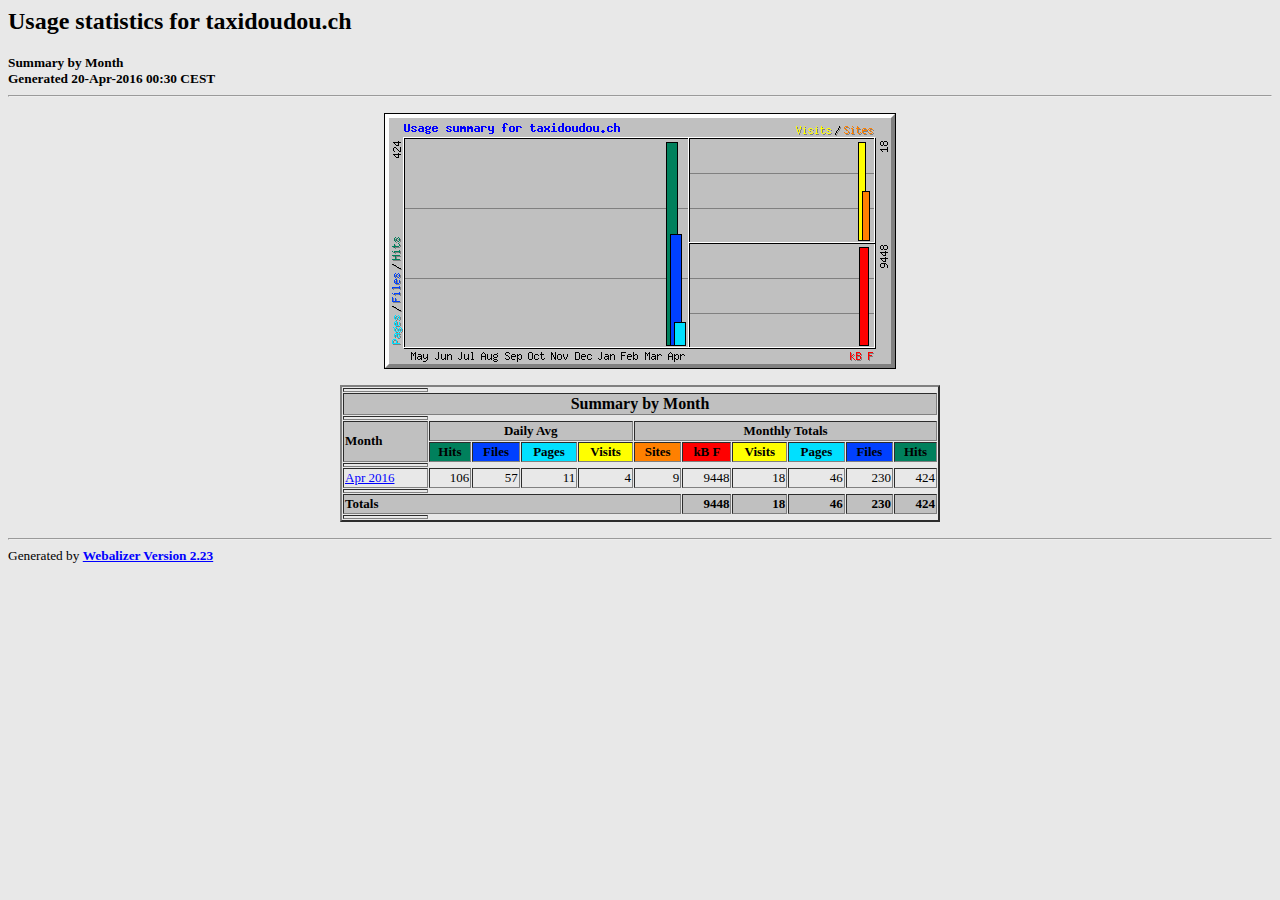
<file: stats/index.html>
<!DOCTYPE HTML PUBLIC "-//W3C//DTD HTML 4.0 Transitional//EN">

<!-- Generated by The Webalizer  Ver. 2.23-05 -->
<!--                                          -->
<!-- Copyright 1997-2011  Bradford L. Barrett -->
<!--                                          -->
<!-- Distributed under the GNU GPL  Version 2 -->
<!--        Full text may be found at:        -->
<!--         http://www.webalizer.org         -->
<!--                                          -->
<!--  Give the power back to the programmers  -->
<!--   Support the Free Software Foundation   -->
<!--           (http://www.fsf.org)           -->
<!--                                          -->
<!-- *** Generated: 20-Apr-2016 00:30 CEST *** -->

<HTML lang="en">
<HEAD>
 <TITLE>Usage statistics for taxidoudou.ch - Summary by Month</TITLE>
</HEAD>

<BODY BGCOLOR="#E8E8E8" TEXT="#000000" LINK="#0000FF" VLINK="#FF0000">
<H2>Usage statistics for taxidoudou.ch</H2>
<SMALL><STRONG>
Summary by Month<BR>
Generated 20-Apr-2016 00:30 CEST<BR>
</STRONG></SMALL>
<CENTER>
<HR>
<P>
<IMG SRC="usage.png" ALT="Usage summary for taxidoudou.ch" HEIGHT=256 WIDTH=512><P>
<TABLE WIDTH=600 BORDER=2 CELLSPACING=1 CELLPADDING=1>
<TR><TH HEIGHT=4></TH></TR>
<TR><TH COLSPAN=11 BGCOLOR="#C0C0C0" ALIGN=center>Summary by Month</TH></TR>
<TR><TH HEIGHT=4></TH></TR>
<TR><TH ALIGN=left ROWSPAN=2 BGCOLOR="#C0C0C0"><FONT SIZE="-1">Month</FONT></TH>
<TH ALIGN=center COLSPAN=4 BGCOLOR="#C0C0C0"><FONT SIZE="-1">Daily Avg</FONT></TH>
<TH ALIGN=center COLSPAN=6 BGCOLOR="#C0C0C0"><FONT SIZE="-1">Monthly Totals</FONT></TH></TR>
<TR><TH ALIGN=center BGCOLOR="#00805c"><FONT SIZE="-1">Hits</FONT></TH>
<TH ALIGN=center BGCOLOR="#0040ff"><FONT SIZE="-1">Files</FONT></TH>
<TH ALIGN=center BGCOLOR="#00e0ff"><FONT SIZE="-1">Pages</FONT></TH>
<TH ALIGN=center BGCOLOR="#ffff00"><FONT SIZE="-1">Visits</FONT></TH>
<TH ALIGN=center BGCOLOR="#ff8000"><FONT SIZE="-1">Sites</FONT></TH>
<TH ALIGN=center BGCOLOR="#ff0000"><FONT SIZE="-1">kB F</FONT></TH>
<TH ALIGN=center BGCOLOR="#ffff00"><FONT SIZE="-1">Visits</FONT></TH>
<TH ALIGN=center BGCOLOR="#00e0ff"><FONT SIZE="-1">Pages</FONT></TH>
<TH ALIGN=center BGCOLOR="#0040ff"><FONT SIZE="-1">Files</FONT></TH>
<TH ALIGN=center BGCOLOR="#00805c"><FONT SIZE="-1">Hits</FONT></TH></TR>
<TR><TH HEIGHT=4></TH></TR>
<TR><TD NOWRAP><A HREF="usage_201604.html"><FONT SIZE="-1">Apr 2016</FONT></A></TD>
<TD ALIGN=right><FONT SIZE="-1">106</FONT></TD>
<TD ALIGN=right><FONT SIZE="-1">57</FONT></TD>
<TD ALIGN=right><FONT SIZE="-1">11</FONT></TD>
<TD ALIGN=right><FONT SIZE="-1">4</FONT></TD>
<TD ALIGN=right><FONT SIZE="-1">9</FONT></TD>
<TD ALIGN=right><FONT SIZE="-1">9448</FONT></TD>
<TD ALIGN=right><FONT SIZE="-1">18</FONT></TD>
<TD ALIGN=right><FONT SIZE="-1">46</FONT></TD>
<TD ALIGN=right><FONT SIZE="-1">230</FONT></TD>
<TD ALIGN=right><FONT SIZE="-1">424</FONT></TD></TR>
<TR><TH HEIGHT=4></TH></TR>
<TR><TH BGCOLOR="#C0C0C0" COLSPAN=6 ALIGN=left><FONT SIZE="-1">Totals</FONT></TH>
<TH BGCOLOR="#C0C0C0" ALIGN=right><FONT SIZE="-1">9448</FONT></TH>
<TH BGCOLOR="#C0C0C0" ALIGN=right><FONT SIZE="-1">18</FONT></TH>
<TH BGCOLOR="#C0C0C0" ALIGN=right><FONT SIZE="-1">46</FONT></TH>
<TH BGCOLOR="#C0C0C0" ALIGN=right><FONT SIZE="-1">230</FONT></TH>
<TH BGCOLOR="#C0C0C0" ALIGN=right><FONT SIZE="-1">424</FONT></TH></TR>
<TR><TH HEIGHT=4></TH></TR>
</TABLE>
</CENTER>
<P>
<HR>
<TABLE WIDTH="100%" CELLPADDING=0 CELLSPACING=0 BORDER=0>
<TR>
<TD ALIGN=left VALIGN=top>
<SMALL>Generated by
<A HREF="http://www.webalizer.org/"><STRONG>Webalizer Version 2.23</STRONG></A>
</SMALL>
</TD>
</TR>
</TABLE>

<!-- Webalizer Version 2.23-05 (Mod: 14-Apr-2011) -->

</BODY>
</HTML>
</file>
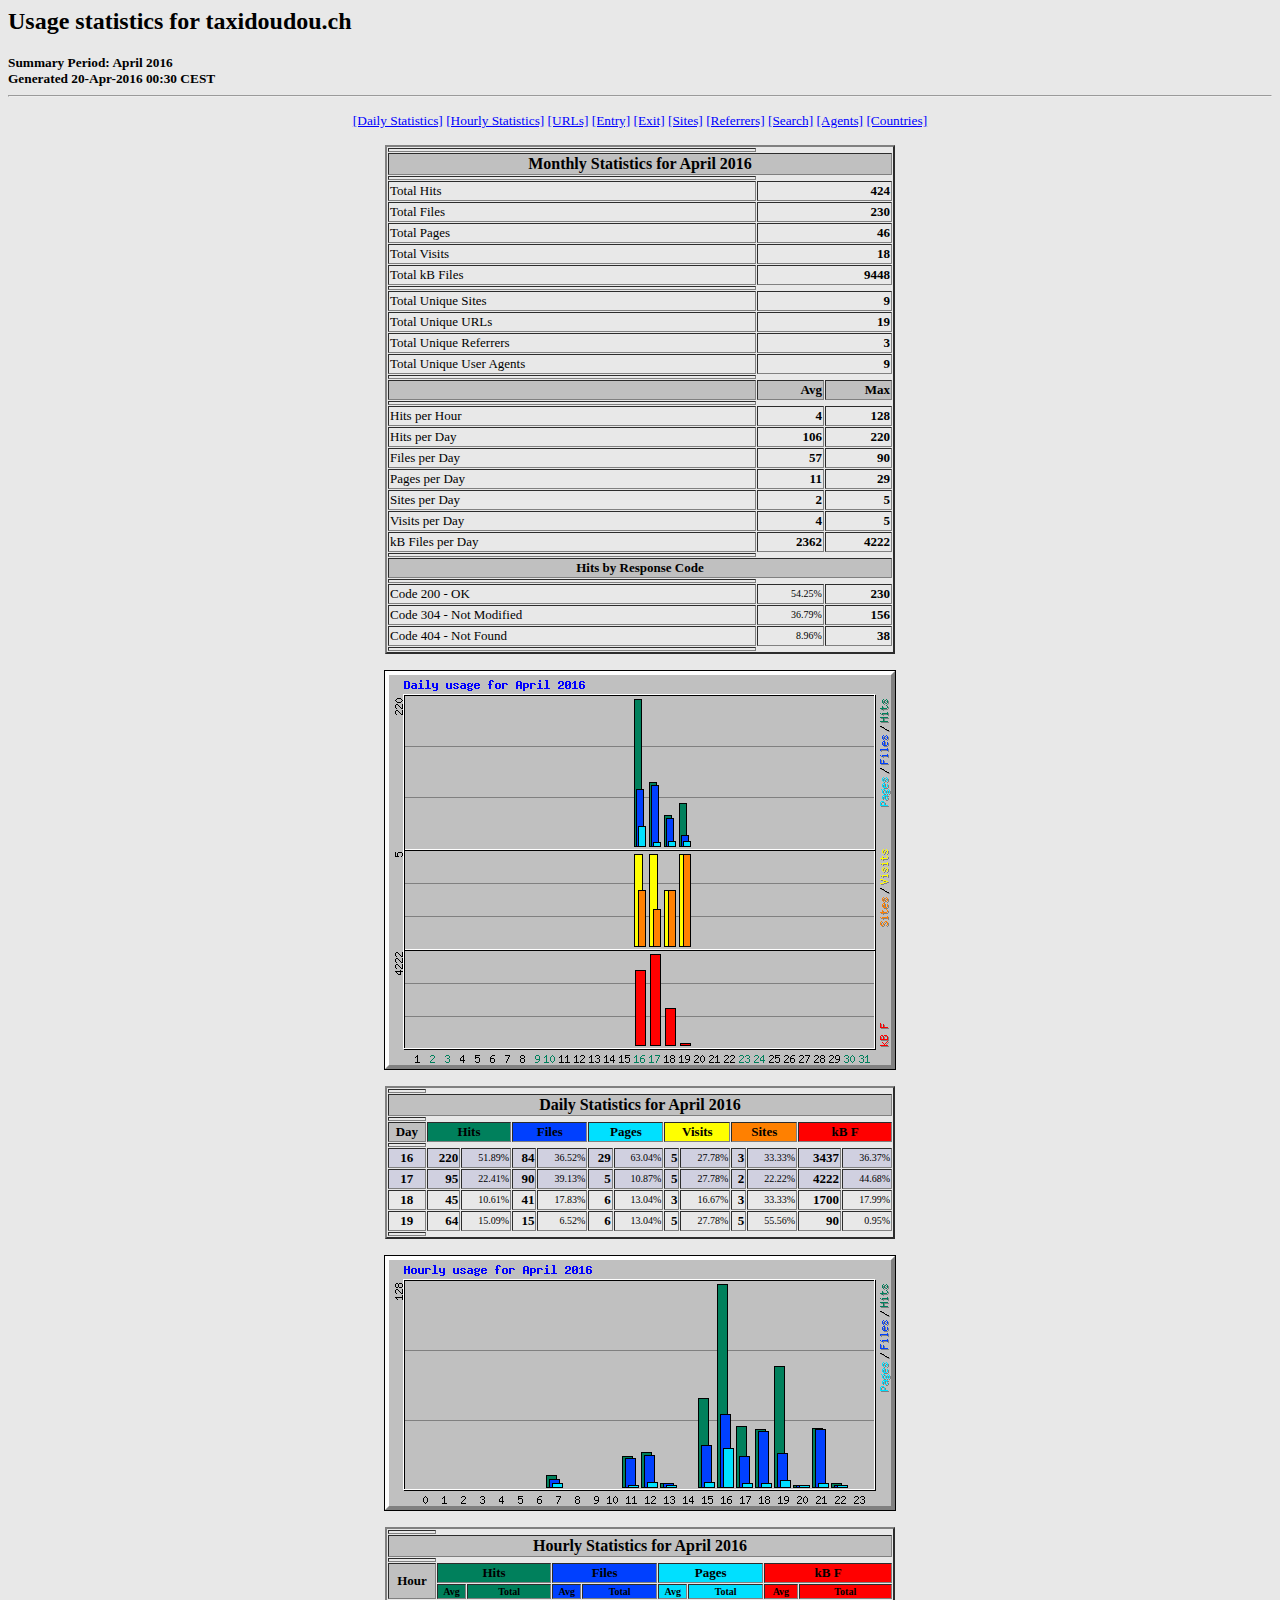
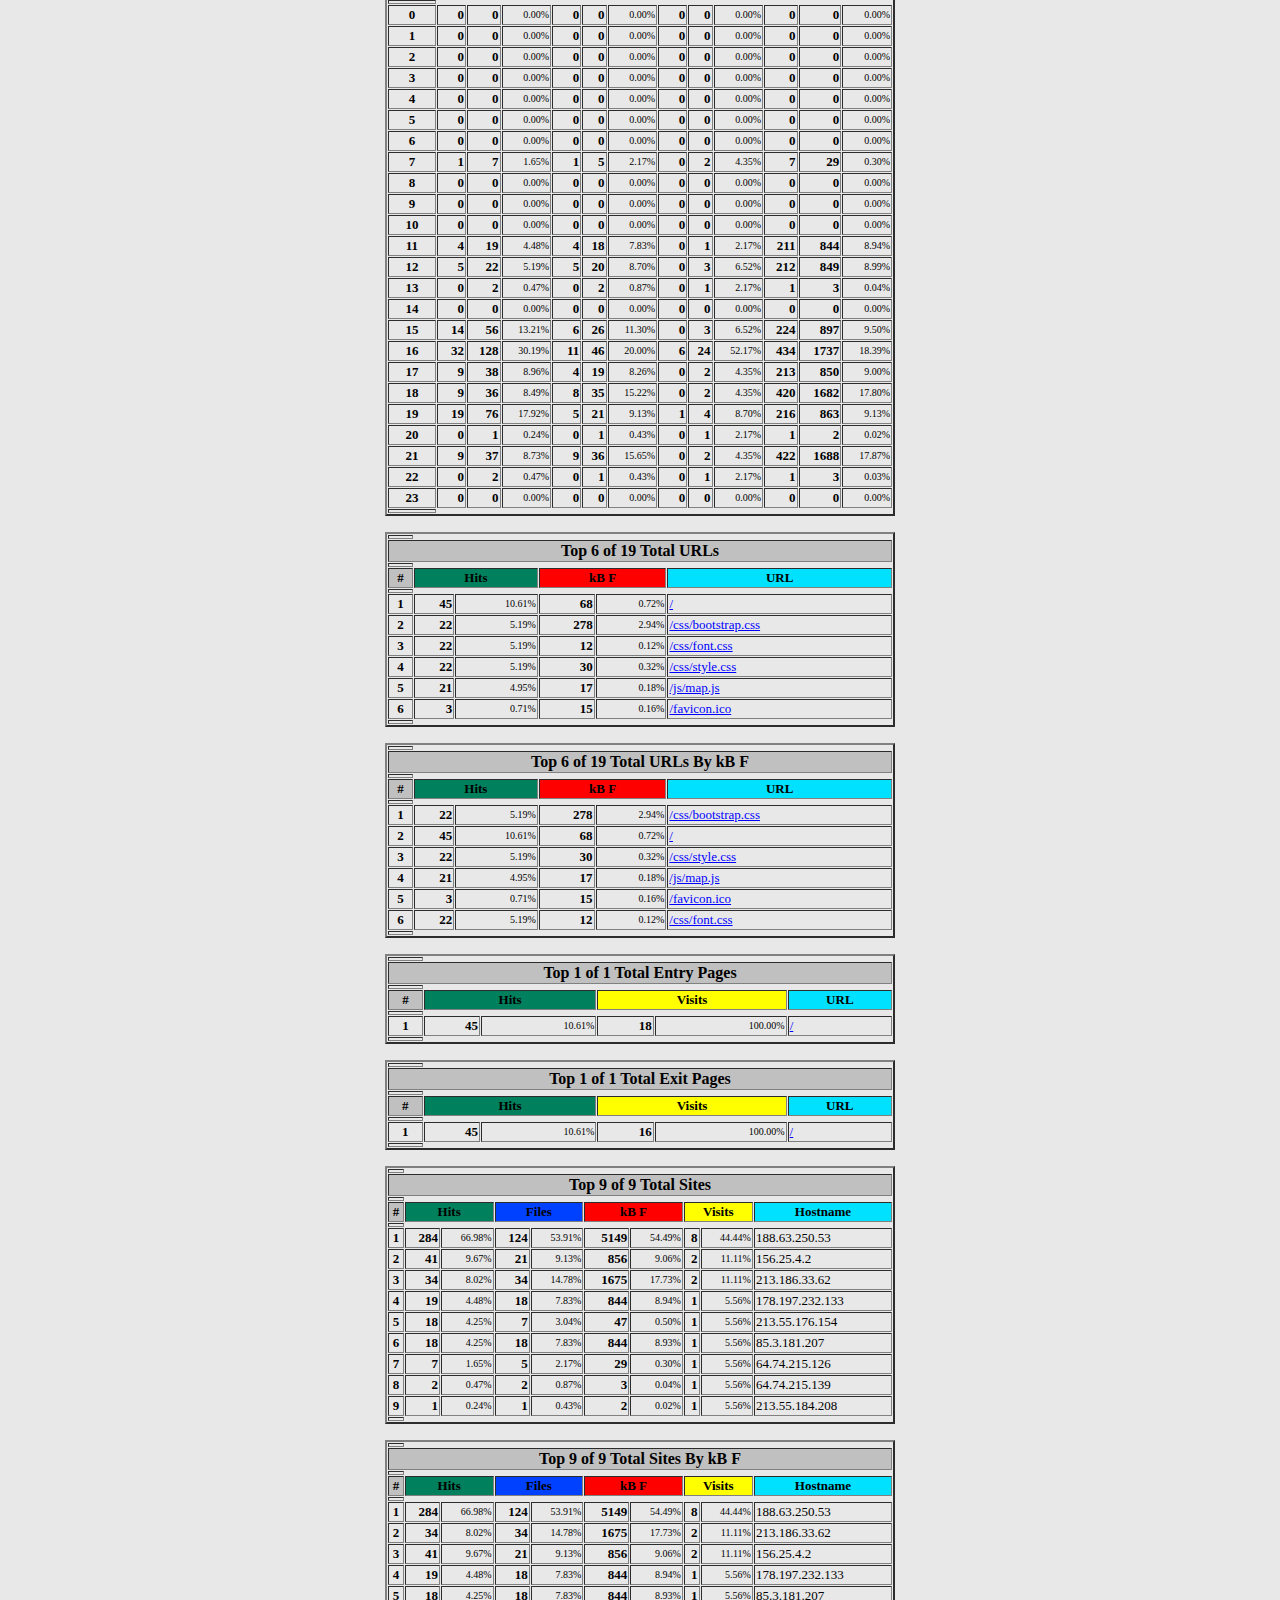
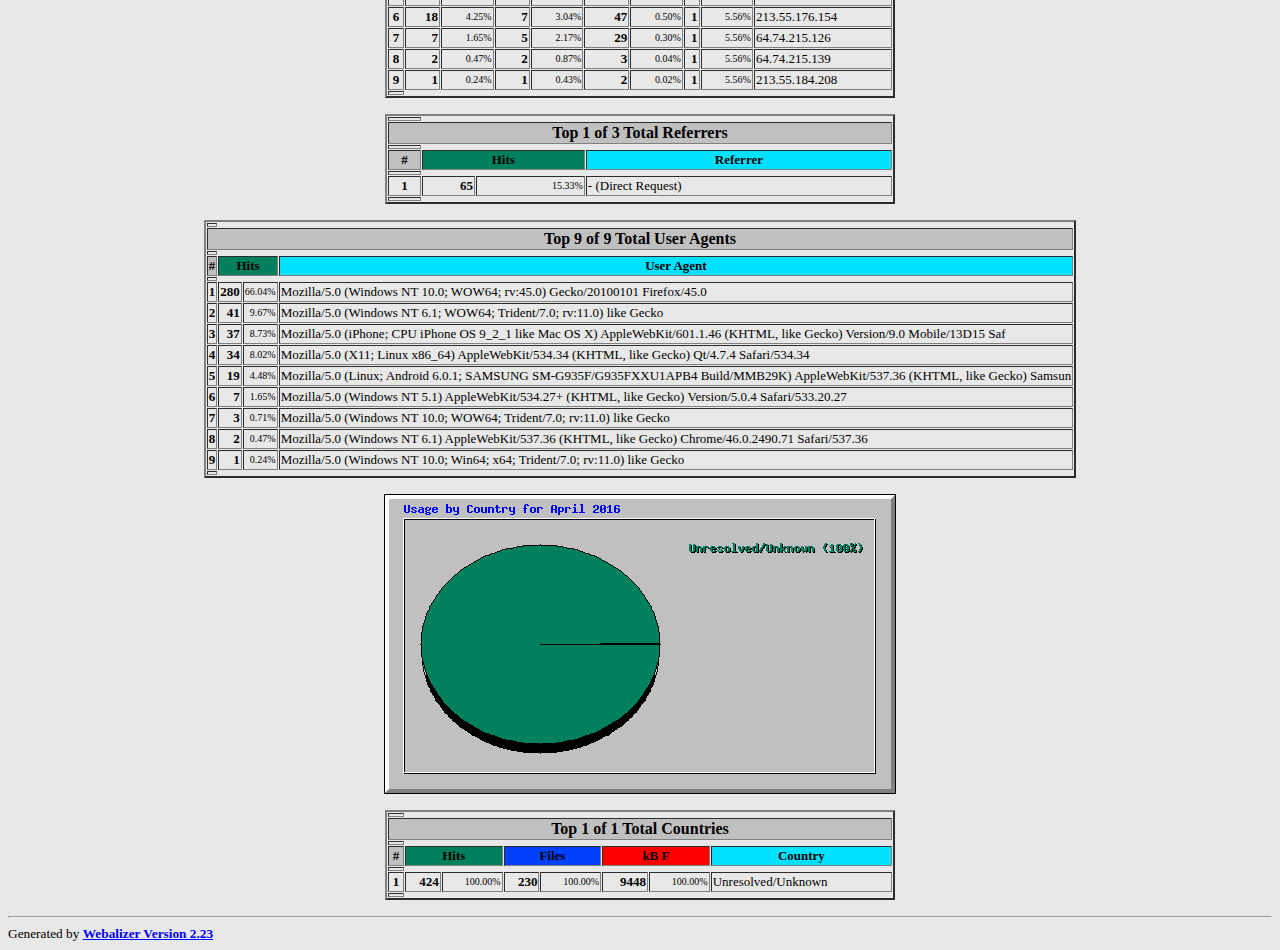
<file: stats/usage_201604.html>
<!DOCTYPE HTML PUBLIC "-//W3C//DTD HTML 4.0 Transitional//EN">

<!-- Generated by The Webalizer  Ver. 2.23-05 -->
<!--                                          -->
<!-- Copyright 1997-2011  Bradford L. Barrett -->
<!--                                          -->
<!-- Distributed under the GNU GPL  Version 2 -->
<!--        Full text may be found at:        -->
<!--         http://www.webalizer.org         -->
<!--                                          -->
<!--  Give the power back to the programmers  -->
<!--   Support the Free Software Foundation   -->
<!--           (http://www.fsf.org)           -->
<!--                                          -->
<!-- *** Generated: 20-Apr-2016 00:30 CEST *** -->

<HTML lang="en">
<HEAD>
 <TITLE>Usage statistics for taxidoudou.ch - April 2016</TITLE>
</HEAD>

<BODY BGCOLOR="#E8E8E8" TEXT="#000000" LINK="#0000FF" VLINK="#FF0000">
<H2>Usage statistics for taxidoudou.ch</H2>
<SMALL><STRONG>
Summary Period: April 2016<BR>
Generated 20-Apr-2016 00:30 CEST<BR>
</STRONG></SMALL>
<CENTER>
<HR>
<P>
<SMALL>
<A HREF="#DAYSTATS">[Daily Statistics]</A>
<A HREF="#HOURSTATS">[Hourly Statistics]</A>
<A HREF="#TOPURLS">[URLs]</A>
<A HREF="#TOPENTRY">[Entry]</A>
<A HREF="#TOPEXIT">[Exit]</A>
<A HREF="#TOPSITES">[Sites]</A>
<A HREF="#TOPREFS">[Referrers]</A>
<A HREF="#TOPSEARCH">[Search]</A>
<A HREF="#TOPAGENTS">[Agents]</A>
<A HREF="#TOPCTRYS">[Countries]</A>
</SMALL>
<P>
<TABLE WIDTH=510 BORDER=2 CELLSPACING=1 CELLPADDING=1>
<TR><TH HEIGHT=4></TH></TR>
<TR><TH COLSPAN=3 ALIGN=center BGCOLOR="#C0C0C0">Monthly Statistics for April 2016</TH></TR>
<TR><TH HEIGHT=4></TH></TR>
<TR><TD WIDTH=380><FONT SIZE="-1">Total Hits</FONT></TD>
<TD ALIGN=right COLSPAN=2><FONT SIZE="-1"><B>424</B></FONT></TD></TR>
<TR><TD WIDTH=380><FONT SIZE="-1">Total Files</FONT></TD>
<TD ALIGN=right COLSPAN=2><FONT SIZE="-1"><B>230</B></FONT></TD></TR>
<TR><TD WIDTH=380><FONT SIZE="-1">Total Pages</FONT></TD>
<TD ALIGN=right COLSPAN=2><FONT SIZE="-1"><B>46</B></FONT></TD></TR>
<TR><TD WIDTH=380><FONT SIZE="-1">Total Visits</FONT></TD>
<TD ALIGN=right COLSPAN=2><FONT SIZE="-1"><B>18</B></FONT></TD></TR>
<TR><TD WIDTH=380><FONT SIZE="-1">Total kB Files</FONT></TD>
<TD ALIGN=right COLSPAN=2><FONT SIZE="-1"><B>9448</B></FONT></TD></TR>
<TR><TH HEIGHT=4></TH></TR>
<TR><TD WIDTH=380><FONT SIZE="-1">Total Unique Sites</FONT></TD>
<TD ALIGN=right COLSPAN=2><FONT SIZE="-1"><B>9</B></FONT></TD></TR>
<TR><TD WIDTH=380><FONT SIZE="-1">Total Unique URLs</FONT></TD>
<TD ALIGN=right COLSPAN=2><FONT SIZE="-1"><B>19</B></FONT></TD></TR>
<TR><TD WIDTH=380><FONT SIZE="-1">Total Unique Referrers</FONT></TD>
<TD ALIGN=right COLSPAN=2><FONT SIZE="-1"><B>3</B></FONT></TD></TR>
<TR><TD WIDTH=380><FONT SIZE="-1">Total Unique User Agents</FONT></TD>
<TD ALIGN=right COLSPAN=2><FONT SIZE="-1"><B>9</B></FONT></TD></TR>
<TR><TH HEIGHT=4></TH></TR>
<TR><TH WIDTH=380 BGCOLOR="#C0C0C0"><FONT SIZE=-1 COLOR="#C0C0C0">.</FONT></TH>
<TH WIDTH=65 BGCOLOR="#C0C0C0" ALIGN=right><FONT SIZE=-1>Avg </FONT></TH>
<TH WIDTH=65 BGCOLOR="#C0C0C0" ALIGN=right><FONT SIZE=-1>Max </FONT></TH></TR>
<TR><TH HEIGHT=4></TH></TR>
<TR><TD><FONT SIZE="-1">Hits per Hour</FONT></TD>
<TD ALIGN=right WIDTH=65><FONT SIZE="-1"><B>4</B></FONT></TD>
<TD WIDTH=65 ALIGN=right><FONT SIZE=-1><B>128</B></FONT></TD></TR>
<TR><TD><FONT SIZE="-1">Hits per Day</FONT></TD>
<TD ALIGN=right WIDTH=65><FONT SIZE="-1"><B>106</B></FONT></TD>
<TD WIDTH=65 ALIGN=right><FONT SIZE=-1><B>220</B></FONT></TD></TR>
<TR><TD><FONT SIZE="-1">Files per Day</FONT></TD>
<TD ALIGN=right WIDTH=65><FONT SIZE="-1"><B>57</B></FONT></TD>
<TD WIDTH=65 ALIGN=right><FONT SIZE=-1><B>90</B></FONT></TD></TR>
<TR><TD><FONT SIZE="-1">Pages per Day</FONT></TD>
<TD ALIGN=right WIDTH=65><FONT SIZE="-1"><B>11</B></FONT></TD>
<TD WIDTH=65 ALIGN=right><FONT SIZE=-1><B>29</B></FONT></TD></TR>
<TR><TD><FONT SIZE="-1">Sites per Day</FONT></TD>
<TD ALIGN=right WIDTH=65><FONT SIZE="-1"><B>2</B></FONT></TD>
<TD WIDTH=65 ALIGN=right><FONT SIZE=-1><B>5</B></FONT></TD></TR>
<TR><TD><FONT SIZE="-1">Visits per Day</FONT></TD>
<TD ALIGN=right WIDTH=65><FONT SIZE="-1"><B>4</B></FONT></TD>
<TD WIDTH=65 ALIGN=right><FONT SIZE=-1><B>5</B></FONT></TD></TR>
<TR><TD><FONT SIZE="-1">kB Files per Day</FONT></TD>
<TD ALIGN=right WIDTH=65><FONT SIZE="-1"><B>2362</B></FONT></TD>
<TD WIDTH=65 ALIGN=right><FONT SIZE=-1><B>4222</B></FONT></TD></TR>
<TR><TH HEIGHT=4></TH></TR>
<TR><TH COLSPAN=3 ALIGN=center BGCOLOR="#C0C0C0">
<FONT SIZE="-1">Hits by Response Code</FONT></TH></TR>
<TR><TH HEIGHT=4></TH></TR>
<TR><TD><FONT SIZE="-1">Code 200 - OK</FONT></TD>
<TD ALIGN=right><FONT SIZE="-2">54.25%</FONT></TD>
<TD ALIGN=right><FONT SIZE="-1"><B>230</B></FONT></TD></TR>
<TR><TD><FONT SIZE="-1">Code 304 - Not Modified</FONT></TD>
<TD ALIGN=right><FONT SIZE="-2">36.79%</FONT></TD>
<TD ALIGN=right><FONT SIZE="-1"><B>156</B></FONT></TD></TR>
<TR><TD><FONT SIZE="-1">Code 404 - Not Found</FONT></TD>
<TD ALIGN=right><FONT SIZE="-2">8.96%</FONT></TD>
<TD ALIGN=right><FONT SIZE="-1"><B>38</B></FONT></TD></TR>
<TR><TH HEIGHT=4></TH></TR>
</TABLE>
<P>
<A NAME="DAYSTATS"></A>
<IMG SRC="daily_usage_201604.png" ALT="Daily usage for April 2016" HEIGHT=400 WIDTH=512><P>
<TABLE WIDTH=510 BORDER=2 CELLSPACING=1 CELLPADDING=1>
<TR><TH HEIGHT=4></TH></TR>
<TR><TH BGCOLOR="#C0C0C0" COLSPAN=13 ALIGN=center>Daily Statistics for April 2016</TH></TR>
<TR><TH HEIGHT=4></TH></TR>
<TR><TH ALIGN=center BGCOLOR="#C0C0C0"><FONT SIZE="-1">Day</FONT></TH>
<TH ALIGN=center BGCOLOR="#00805c" COLSPAN=2><FONT SIZE="-1">Hits</FONT></TH>
<TH ALIGN=center BGCOLOR="#0040ff" COLSPAN=2><FONT SIZE="-1">Files</FONT></TH>
<TH ALIGN=center BGCOLOR="#00e0ff" COLSPAN=2><FONT SIZE="-1">Pages</FONT></TH>
<TH ALIGN=center BGCOLOR="#ffff00" COLSPAN=2><FONT SIZE="-1">Visits</FONT></TH>
<TH ALIGN=center BGCOLOR="#ff8000" COLSPAN=2><FONT SIZE="-1">Sites</FONT></TH>
<TH ALIGN=center BGCOLOR="#ff0000" COLSPAN=2><FONT SIZE="-1">kB F</FONT></TH></TR>
<TR><TH HEIGHT=4></TH></TR>
<TR BGCOLOR="#D0D0E0"><TD ALIGN=center><FONT SIZE="-1"><B>16</B></FONT></TD>
<TD ALIGN=right><FONT SIZE="-1"><B>220</B></FONT></TD>
<TD ALIGN=right><FONT SIZE="-2">51.89%</FONT></TD>
<TD ALIGN=right><FONT SIZE="-1"><B>84</B></FONT></TD>
<TD ALIGN=right><FONT SIZE="-2">36.52%</FONT></TD>
<TD ALIGN=right><FONT SIZE="-1"><B>29</B></FONT></TD>
<TD ALIGN=right><FONT SIZE="-2">63.04%</FONT></TD>
<TD ALIGN=right><FONT SIZE="-1"><B>5</B></FONT></TD>
<TD ALIGN=right><FONT SIZE="-2">27.78%</FONT></TD>
<TD ALIGN=right><FONT SIZE="-1"><B>3</B></FONT></TD>
<TD ALIGN=right><FONT SIZE="-2">33.33%</FONT></TD>
<TD ALIGN=right><FONT SIZE="-1"><B>3437</B></FONT></TD>
<TD ALIGN=right><FONT SIZE="-2">36.37%</FONT></TD></TR>
<TR BGCOLOR="#D0D0E0"><TD ALIGN=center><FONT SIZE="-1"><B>17</B></FONT></TD>
<TD ALIGN=right><FONT SIZE="-1"><B>95</B></FONT></TD>
<TD ALIGN=right><FONT SIZE="-2">22.41%</FONT></TD>
<TD ALIGN=right><FONT SIZE="-1"><B>90</B></FONT></TD>
<TD ALIGN=right><FONT SIZE="-2">39.13%</FONT></TD>
<TD ALIGN=right><FONT SIZE="-1"><B>5</B></FONT></TD>
<TD ALIGN=right><FONT SIZE="-2">10.87%</FONT></TD>
<TD ALIGN=right><FONT SIZE="-1"><B>5</B></FONT></TD>
<TD ALIGN=right><FONT SIZE="-2">27.78%</FONT></TD>
<TD ALIGN=right><FONT SIZE="-1"><B>2</B></FONT></TD>
<TD ALIGN=right><FONT SIZE="-2">22.22%</FONT></TD>
<TD ALIGN=right><FONT SIZE="-1"><B>4222</B></FONT></TD>
<TD ALIGN=right><FONT SIZE="-2">44.68%</FONT></TD></TR>
<TR><TD ALIGN=center><FONT SIZE="-1"><B>18</B></FONT></TD>
<TD ALIGN=right><FONT SIZE="-1"><B>45</B></FONT></TD>
<TD ALIGN=right><FONT SIZE="-2">10.61%</FONT></TD>
<TD ALIGN=right><FONT SIZE="-1"><B>41</B></FONT></TD>
<TD ALIGN=right><FONT SIZE="-2">17.83%</FONT></TD>
<TD ALIGN=right><FONT SIZE="-1"><B>6</B></FONT></TD>
<TD ALIGN=right><FONT SIZE="-2">13.04%</FONT></TD>
<TD ALIGN=right><FONT SIZE="-1"><B>3</B></FONT></TD>
<TD ALIGN=right><FONT SIZE="-2">16.67%</FONT></TD>
<TD ALIGN=right><FONT SIZE="-1"><B>3</B></FONT></TD>
<TD ALIGN=right><FONT SIZE="-2">33.33%</FONT></TD>
<TD ALIGN=right><FONT SIZE="-1"><B>1700</B></FONT></TD>
<TD ALIGN=right><FONT SIZE="-2">17.99%</FONT></TD></TR>
<TR><TD ALIGN=center><FONT SIZE="-1"><B>19</B></FONT></TD>
<TD ALIGN=right><FONT SIZE="-1"><B>64</B></FONT></TD>
<TD ALIGN=right><FONT SIZE="-2">15.09%</FONT></TD>
<TD ALIGN=right><FONT SIZE="-1"><B>15</B></FONT></TD>
<TD ALIGN=right><FONT SIZE="-2">6.52%</FONT></TD>
<TD ALIGN=right><FONT SIZE="-1"><B>6</B></FONT></TD>
<TD ALIGN=right><FONT SIZE="-2">13.04%</FONT></TD>
<TD ALIGN=right><FONT SIZE="-1"><B>5</B></FONT></TD>
<TD ALIGN=right><FONT SIZE="-2">27.78%</FONT></TD>
<TD ALIGN=right><FONT SIZE="-1"><B>5</B></FONT></TD>
<TD ALIGN=right><FONT SIZE="-2">55.56%</FONT></TD>
<TD ALIGN=right><FONT SIZE="-1"><B>90</B></FONT></TD>
<TD ALIGN=right><FONT SIZE="-2">0.95%</FONT></TD></TR>
<TR><TH HEIGHT=4></TH></TR>
</TABLE>
<P>
<A NAME="HOURSTATS"></A>
<IMG SRC="hourly_usage_201604.png" ALT="Hourly usage for April 2016" HEIGHT=256 WIDTH=512><P>
<TABLE WIDTH=510 BORDER=2 CELLSPACING=1 CELLPADDING=1>
<TR><TH HEIGHT=4></TH></TR>
<TR><TH BGCOLOR="#C0C0C0" COLSPAN=13 ALIGN=center>Hourly Statistics for April 2016</TH></TR>
<TR><TH HEIGHT=4></TH></TR>
<TR><TH ALIGN=center ROWSPAN=2 BGCOLOR="#C0C0C0"><FONT SIZE="-1">Hour</FONT></TH>
<TH ALIGN=center BGCOLOR="#00805c" COLSPAN=3><FONT SIZE="-1">Hits</FONT></TH>
<TH ALIGN=center BGCOLOR="#0040ff" COLSPAN=3><FONT SIZE="-1">Files</FONT></TH>
<TH ALIGN=center BGCOLOR="#00e0ff" COLSPAN=3><FONT SIZE="-1">Pages</FONT></TH>
<TH ALIGN=center BGCOLOR="#ff0000" COLSPAN=3><FONT SIZE="-1">kB F</FONT></TH></TR>
<TR><TH ALIGN=center BGCOLOR="#00805c"><FONT SIZE="-2">Avg</FONT></TH>
<TH ALIGN=center BGCOLOR="#00805c" COLSPAN=2><FONT SIZE="-2">Total</FONT></TH>
<TH ALIGN=center BGCOLOR="#0040ff"><FONT SIZE="-2">Avg</FONT></TH>
<TH ALIGN=center BGCOLOR="#0040ff" COLSPAN=2><FONT SIZE="-2">Total</FONT></TH>
<TH ALIGN=center BGCOLOR="#00e0ff"><FONT SIZE="-2">Avg</FONT></TH>
<TH ALIGN=center BGCOLOR="#00e0ff" COLSPAN=2><FONT SIZE="-2">Total</FONT></TH>
<TH ALIGN=center BGCOLOR="#ff0000"><FONT SIZE="-2">Avg</FONT></TH>
<TH ALIGN=center BGCOLOR="#ff0000" COLSPAN=2><FONT SIZE="-2">Total</FONT></TR>
<TR><TH HEIGHT=4></TH></TR>
<TR><TD ALIGN=center><FONT SIZE="-1"><B>0</B></FONT></TD>
<TD ALIGN=right><FONT SIZE="-1"><B>0</B></FONT></TD>
<TD ALIGN=right><FONT SIZE="-1"><B>0</B></FONT></TD>
<TD ALIGN=right><FONT SIZE="-2">0.00%</FONT></TD>
<TD ALIGN=right><FONT SIZE="-1"><B>0</B></FONT></TD>
<TD ALIGN=right><FONT SIZE="-1"><B>0</B></FONT></TD>
<TD ALIGN=right><FONT SIZE="-2">0.00%</FONT></TD>
<TD ALIGN=right><FONT SIZE="-1"><B>0</B></FONT></TD>
<TD ALIGN=right><FONT SIZE="-1"><B>0</B></FONT></TD>
<TD ALIGN=right><FONT SIZE="-2">0.00%</FONT></TD>
<TD ALIGN=right><FONT SIZE="-1"><B>0</B></FONT></TD>
<TD ALIGN=right><FONT SIZE="-1"><B>0</B></FONT></TD>
<TD ALIGN=right><FONT SIZE="-2">0.00%</FONT></TD></TR>
<TR><TD ALIGN=center><FONT SIZE="-1"><B>1</B></FONT></TD>
<TD ALIGN=right><FONT SIZE="-1"><B>0</B></FONT></TD>
<TD ALIGN=right><FONT SIZE="-1"><B>0</B></FONT></TD>
<TD ALIGN=right><FONT SIZE="-2">0.00%</FONT></TD>
<TD ALIGN=right><FONT SIZE="-1"><B>0</B></FONT></TD>
<TD ALIGN=right><FONT SIZE="-1"><B>0</B></FONT></TD>
<TD ALIGN=right><FONT SIZE="-2">0.00%</FONT></TD>
<TD ALIGN=right><FONT SIZE="-1"><B>0</B></FONT></TD>
<TD ALIGN=right><FONT SIZE="-1"><B>0</B></FONT></TD>
<TD ALIGN=right><FONT SIZE="-2">0.00%</FONT></TD>
<TD ALIGN=right><FONT SIZE="-1"><B>0</B></FONT></TD>
<TD ALIGN=right><FONT SIZE="-1"><B>0</B></FONT></TD>
<TD ALIGN=right><FONT SIZE="-2">0.00%</FONT></TD></TR>
<TR><TD ALIGN=center><FONT SIZE="-1"><B>2</B></FONT></TD>
<TD ALIGN=right><FONT SIZE="-1"><B>0</B></FONT></TD>
<TD ALIGN=right><FONT SIZE="-1"><B>0</B></FONT></TD>
<TD ALIGN=right><FONT SIZE="-2">0.00%</FONT></TD>
<TD ALIGN=right><FONT SIZE="-1"><B>0</B></FONT></TD>
<TD ALIGN=right><FONT SIZE="-1"><B>0</B></FONT></TD>
<TD ALIGN=right><FONT SIZE="-2">0.00%</FONT></TD>
<TD ALIGN=right><FONT SIZE="-1"><B>0</B></FONT></TD>
<TD ALIGN=right><FONT SIZE="-1"><B>0</B></FONT></TD>
<TD ALIGN=right><FONT SIZE="-2">0.00%</FONT></TD>
<TD ALIGN=right><FONT SIZE="-1"><B>0</B></FONT></TD>
<TD ALIGN=right><FONT SIZE="-1"><B>0</B></FONT></TD>
<TD ALIGN=right><FONT SIZE="-2">0.00%</FONT></TD></TR>
<TR><TD ALIGN=center><FONT SIZE="-1"><B>3</B></FONT></TD>
<TD ALIGN=right><FONT SIZE="-1"><B>0</B></FONT></TD>
<TD ALIGN=right><FONT SIZE="-1"><B>0</B></FONT></TD>
<TD ALIGN=right><FONT SIZE="-2">0.00%</FONT></TD>
<TD ALIGN=right><FONT SIZE="-1"><B>0</B></FONT></TD>
<TD ALIGN=right><FONT SIZE="-1"><B>0</B></FONT></TD>
<TD ALIGN=right><FONT SIZE="-2">0.00%</FONT></TD>
<TD ALIGN=right><FONT SIZE="-1"><B>0</B></FONT></TD>
<TD ALIGN=right><FONT SIZE="-1"><B>0</B></FONT></TD>
<TD ALIGN=right><FONT SIZE="-2">0.00%</FONT></TD>
<TD ALIGN=right><FONT SIZE="-1"><B>0</B></FONT></TD>
<TD ALIGN=right><FONT SIZE="-1"><B>0</B></FONT></TD>
<TD ALIGN=right><FONT SIZE="-2">0.00%</FONT></TD></TR>
<TR><TD ALIGN=center><FONT SIZE="-1"><B>4</B></FONT></TD>
<TD ALIGN=right><FONT SIZE="-1"><B>0</B></FONT></TD>
<TD ALIGN=right><FONT SIZE="-1"><B>0</B></FONT></TD>
<TD ALIGN=right><FONT SIZE="-2">0.00%</FONT></TD>
<TD ALIGN=right><FONT SIZE="-1"><B>0</B></FONT></TD>
<TD ALIGN=right><FONT SIZE="-1"><B>0</B></FONT></TD>
<TD ALIGN=right><FONT SIZE="-2">0.00%</FONT></TD>
<TD ALIGN=right><FONT SIZE="-1"><B>0</B></FONT></TD>
<TD ALIGN=right><FONT SIZE="-1"><B>0</B></FONT></TD>
<TD ALIGN=right><FONT SIZE="-2">0.00%</FONT></TD>
<TD ALIGN=right><FONT SIZE="-1"><B>0</B></FONT></TD>
<TD ALIGN=right><FONT SIZE="-1"><B>0</B></FONT></TD>
<TD ALIGN=right><FONT SIZE="-2">0.00%</FONT></TD></TR>
<TR><TD ALIGN=center><FONT SIZE="-1"><B>5</B></FONT></TD>
<TD ALIGN=right><FONT SIZE="-1"><B>0</B></FONT></TD>
<TD ALIGN=right><FONT SIZE="-1"><B>0</B></FONT></TD>
<TD ALIGN=right><FONT SIZE="-2">0.00%</FONT></TD>
<TD ALIGN=right><FONT SIZE="-1"><B>0</B></FONT></TD>
<TD ALIGN=right><FONT SIZE="-1"><B>0</B></FONT></TD>
<TD ALIGN=right><FONT SIZE="-2">0.00%</FONT></TD>
<TD ALIGN=right><FONT SIZE="-1"><B>0</B></FONT></TD>
<TD ALIGN=right><FONT SIZE="-1"><B>0</B></FONT></TD>
<TD ALIGN=right><FONT SIZE="-2">0.00%</FONT></TD>
<TD ALIGN=right><FONT SIZE="-1"><B>0</B></FONT></TD>
<TD ALIGN=right><FONT SIZE="-1"><B>0</B></FONT></TD>
<TD ALIGN=right><FONT SIZE="-2">0.00%</FONT></TD></TR>
<TR><TD ALIGN=center><FONT SIZE="-1"><B>6</B></FONT></TD>
<TD ALIGN=right><FONT SIZE="-1"><B>0</B></FONT></TD>
<TD ALIGN=right><FONT SIZE="-1"><B>0</B></FONT></TD>
<TD ALIGN=right><FONT SIZE="-2">0.00%</FONT></TD>
<TD ALIGN=right><FONT SIZE="-1"><B>0</B></FONT></TD>
<TD ALIGN=right><FONT SIZE="-1"><B>0</B></FONT></TD>
<TD ALIGN=right><FONT SIZE="-2">0.00%</FONT></TD>
<TD ALIGN=right><FONT SIZE="-1"><B>0</B></FONT></TD>
<TD ALIGN=right><FONT SIZE="-1"><B>0</B></FONT></TD>
<TD ALIGN=right><FONT SIZE="-2">0.00%</FONT></TD>
<TD ALIGN=right><FONT SIZE="-1"><B>0</B></FONT></TD>
<TD ALIGN=right><FONT SIZE="-1"><B>0</B></FONT></TD>
<TD ALIGN=right><FONT SIZE="-2">0.00%</FONT></TD></TR>
<TR><TD ALIGN=center><FONT SIZE="-1"><B>7</B></FONT></TD>
<TD ALIGN=right><FONT SIZE="-1"><B>1</B></FONT></TD>
<TD ALIGN=right><FONT SIZE="-1"><B>7</B></FONT></TD>
<TD ALIGN=right><FONT SIZE="-2">1.65%</FONT></TD>
<TD ALIGN=right><FONT SIZE="-1"><B>1</B></FONT></TD>
<TD ALIGN=right><FONT SIZE="-1"><B>5</B></FONT></TD>
<TD ALIGN=right><FONT SIZE="-2">2.17%</FONT></TD>
<TD ALIGN=right><FONT SIZE="-1"><B>0</B></FONT></TD>
<TD ALIGN=right><FONT SIZE="-1"><B>2</B></FONT></TD>
<TD ALIGN=right><FONT SIZE="-2">4.35%</FONT></TD>
<TD ALIGN=right><FONT SIZE="-1"><B>7</B></FONT></TD>
<TD ALIGN=right><FONT SIZE="-1"><B>29</B></FONT></TD>
<TD ALIGN=right><FONT SIZE="-2">0.30%</FONT></TD></TR>
<TR><TD ALIGN=center><FONT SIZE="-1"><B>8</B></FONT></TD>
<TD ALIGN=right><FONT SIZE="-1"><B>0</B></FONT></TD>
<TD ALIGN=right><FONT SIZE="-1"><B>0</B></FONT></TD>
<TD ALIGN=right><FONT SIZE="-2">0.00%</FONT></TD>
<TD ALIGN=right><FONT SIZE="-1"><B>0</B></FONT></TD>
<TD ALIGN=right><FONT SIZE="-1"><B>0</B></FONT></TD>
<TD ALIGN=right><FONT SIZE="-2">0.00%</FONT></TD>
<TD ALIGN=right><FONT SIZE="-1"><B>0</B></FONT></TD>
<TD ALIGN=right><FONT SIZE="-1"><B>0</B></FONT></TD>
<TD ALIGN=right><FONT SIZE="-2">0.00%</FONT></TD>
<TD ALIGN=right><FONT SIZE="-1"><B>0</B></FONT></TD>
<TD ALIGN=right><FONT SIZE="-1"><B>0</B></FONT></TD>
<TD ALIGN=right><FONT SIZE="-2">0.00%</FONT></TD></TR>
<TR><TD ALIGN=center><FONT SIZE="-1"><B>9</B></FONT></TD>
<TD ALIGN=right><FONT SIZE="-1"><B>0</B></FONT></TD>
<TD ALIGN=right><FONT SIZE="-1"><B>0</B></FONT></TD>
<TD ALIGN=right><FONT SIZE="-2">0.00%</FONT></TD>
<TD ALIGN=right><FONT SIZE="-1"><B>0</B></FONT></TD>
<TD ALIGN=right><FONT SIZE="-1"><B>0</B></FONT></TD>
<TD ALIGN=right><FONT SIZE="-2">0.00%</FONT></TD>
<TD ALIGN=right><FONT SIZE="-1"><B>0</B></FONT></TD>
<TD ALIGN=right><FONT SIZE="-1"><B>0</B></FONT></TD>
<TD ALIGN=right><FONT SIZE="-2">0.00%</FONT></TD>
<TD ALIGN=right><FONT SIZE="-1"><B>0</B></FONT></TD>
<TD ALIGN=right><FONT SIZE="-1"><B>0</B></FONT></TD>
<TD ALIGN=right><FONT SIZE="-2">0.00%</FONT></TD></TR>
<TR><TD ALIGN=center><FONT SIZE="-1"><B>10</B></FONT></TD>
<TD ALIGN=right><FONT SIZE="-1"><B>0</B></FONT></TD>
<TD ALIGN=right><FONT SIZE="-1"><B>0</B></FONT></TD>
<TD ALIGN=right><FONT SIZE="-2">0.00%</FONT></TD>
<TD ALIGN=right><FONT SIZE="-1"><B>0</B></FONT></TD>
<TD ALIGN=right><FONT SIZE="-1"><B>0</B></FONT></TD>
<TD ALIGN=right><FONT SIZE="-2">0.00%</FONT></TD>
<TD ALIGN=right><FONT SIZE="-1"><B>0</B></FONT></TD>
<TD ALIGN=right><FONT SIZE="-1"><B>0</B></FONT></TD>
<TD ALIGN=right><FONT SIZE="-2">0.00%</FONT></TD>
<TD ALIGN=right><FONT SIZE="-1"><B>0</B></FONT></TD>
<TD ALIGN=right><FONT SIZE="-1"><B>0</B></FONT></TD>
<TD ALIGN=right><FONT SIZE="-2">0.00%</FONT></TD></TR>
<TR><TD ALIGN=center><FONT SIZE="-1"><B>11</B></FONT></TD>
<TD ALIGN=right><FONT SIZE="-1"><B>4</B></FONT></TD>
<TD ALIGN=right><FONT SIZE="-1"><B>19</B></FONT></TD>
<TD ALIGN=right><FONT SIZE="-2">4.48%</FONT></TD>
<TD ALIGN=right><FONT SIZE="-1"><B>4</B></FONT></TD>
<TD ALIGN=right><FONT SIZE="-1"><B>18</B></FONT></TD>
<TD ALIGN=right><FONT SIZE="-2">7.83%</FONT></TD>
<TD ALIGN=right><FONT SIZE="-1"><B>0</B></FONT></TD>
<TD ALIGN=right><FONT SIZE="-1"><B>1</B></FONT></TD>
<TD ALIGN=right><FONT SIZE="-2">2.17%</FONT></TD>
<TD ALIGN=right><FONT SIZE="-1"><B>211</B></FONT></TD>
<TD ALIGN=right><FONT SIZE="-1"><B>844</B></FONT></TD>
<TD ALIGN=right><FONT SIZE="-2">8.94%</FONT></TD></TR>
<TR><TD ALIGN=center><FONT SIZE="-1"><B>12</B></FONT></TD>
<TD ALIGN=right><FONT SIZE="-1"><B>5</B></FONT></TD>
<TD ALIGN=right><FONT SIZE="-1"><B>22</B></FONT></TD>
<TD ALIGN=right><FONT SIZE="-2">5.19%</FONT></TD>
<TD ALIGN=right><FONT SIZE="-1"><B>5</B></FONT></TD>
<TD ALIGN=right><FONT SIZE="-1"><B>20</B></FONT></TD>
<TD ALIGN=right><FONT SIZE="-2">8.70%</FONT></TD>
<TD ALIGN=right><FONT SIZE="-1"><B>0</B></FONT></TD>
<TD ALIGN=right><FONT SIZE="-1"><B>3</B></FONT></TD>
<TD ALIGN=right><FONT SIZE="-2">6.52%</FONT></TD>
<TD ALIGN=right><FONT SIZE="-1"><B>212</B></FONT></TD>
<TD ALIGN=right><FONT SIZE="-1"><B>849</B></FONT></TD>
<TD ALIGN=right><FONT SIZE="-2">8.99%</FONT></TD></TR>
<TR><TD ALIGN=center><FONT SIZE="-1"><B>13</B></FONT></TD>
<TD ALIGN=right><FONT SIZE="-1"><B>0</B></FONT></TD>
<TD ALIGN=right><FONT SIZE="-1"><B>2</B></FONT></TD>
<TD ALIGN=right><FONT SIZE="-2">0.47%</FONT></TD>
<TD ALIGN=right><FONT SIZE="-1"><B>0</B></FONT></TD>
<TD ALIGN=right><FONT SIZE="-1"><B>2</B></FONT></TD>
<TD ALIGN=right><FONT SIZE="-2">0.87%</FONT></TD>
<TD ALIGN=right><FONT SIZE="-1"><B>0</B></FONT></TD>
<TD ALIGN=right><FONT SIZE="-1"><B>1</B></FONT></TD>
<TD ALIGN=right><FONT SIZE="-2">2.17%</FONT></TD>
<TD ALIGN=right><FONT SIZE="-1"><B>1</B></FONT></TD>
<TD ALIGN=right><FONT SIZE="-1"><B>3</B></FONT></TD>
<TD ALIGN=right><FONT SIZE="-2">0.04%</FONT></TD></TR>
<TR><TD ALIGN=center><FONT SIZE="-1"><B>14</B></FONT></TD>
<TD ALIGN=right><FONT SIZE="-1"><B>0</B></FONT></TD>
<TD ALIGN=right><FONT SIZE="-1"><B>0</B></FONT></TD>
<TD ALIGN=right><FONT SIZE="-2">0.00%</FONT></TD>
<TD ALIGN=right><FONT SIZE="-1"><B>0</B></FONT></TD>
<TD ALIGN=right><FONT SIZE="-1"><B>0</B></FONT></TD>
<TD ALIGN=right><FONT SIZE="-2">0.00%</FONT></TD>
<TD ALIGN=right><FONT SIZE="-1"><B>0</B></FONT></TD>
<TD ALIGN=right><FONT SIZE="-1"><B>0</B></FONT></TD>
<TD ALIGN=right><FONT SIZE="-2">0.00%</FONT></TD>
<TD ALIGN=right><FONT SIZE="-1"><B>0</B></FONT></TD>
<TD ALIGN=right><FONT SIZE="-1"><B>0</B></FONT></TD>
<TD ALIGN=right><FONT SIZE="-2">0.00%</FONT></TD></TR>
<TR><TD ALIGN=center><FONT SIZE="-1"><B>15</B></FONT></TD>
<TD ALIGN=right><FONT SIZE="-1"><B>14</B></FONT></TD>
<TD ALIGN=right><FONT SIZE="-1"><B>56</B></FONT></TD>
<TD ALIGN=right><FONT SIZE="-2">13.21%</FONT></TD>
<TD ALIGN=right><FONT SIZE="-1"><B>6</B></FONT></TD>
<TD ALIGN=right><FONT SIZE="-1"><B>26</B></FONT></TD>
<TD ALIGN=right><FONT SIZE="-2">11.30%</FONT></TD>
<TD ALIGN=right><FONT SIZE="-1"><B>0</B></FONT></TD>
<TD ALIGN=right><FONT SIZE="-1"><B>3</B></FONT></TD>
<TD ALIGN=right><FONT SIZE="-2">6.52%</FONT></TD>
<TD ALIGN=right><FONT SIZE="-1"><B>224</B></FONT></TD>
<TD ALIGN=right><FONT SIZE="-1"><B>897</B></FONT></TD>
<TD ALIGN=right><FONT SIZE="-2">9.50%</FONT></TD></TR>
<TR><TD ALIGN=center><FONT SIZE="-1"><B>16</B></FONT></TD>
<TD ALIGN=right><FONT SIZE="-1"><B>32</B></FONT></TD>
<TD ALIGN=right><FONT SIZE="-1"><B>128</B></FONT></TD>
<TD ALIGN=right><FONT SIZE="-2">30.19%</FONT></TD>
<TD ALIGN=right><FONT SIZE="-1"><B>11</B></FONT></TD>
<TD ALIGN=right><FONT SIZE="-1"><B>46</B></FONT></TD>
<TD ALIGN=right><FONT SIZE="-2">20.00%</FONT></TD>
<TD ALIGN=right><FONT SIZE="-1"><B>6</B></FONT></TD>
<TD ALIGN=right><FONT SIZE="-1"><B>24</B></FONT></TD>
<TD ALIGN=right><FONT SIZE="-2">52.17%</FONT></TD>
<TD ALIGN=right><FONT SIZE="-1"><B>434</B></FONT></TD>
<TD ALIGN=right><FONT SIZE="-1"><B>1737</B></FONT></TD>
<TD ALIGN=right><FONT SIZE="-2">18.39%</FONT></TD></TR>
<TR><TD ALIGN=center><FONT SIZE="-1"><B>17</B></FONT></TD>
<TD ALIGN=right><FONT SIZE="-1"><B>9</B></FONT></TD>
<TD ALIGN=right><FONT SIZE="-1"><B>38</B></FONT></TD>
<TD ALIGN=right><FONT SIZE="-2">8.96%</FONT></TD>
<TD ALIGN=right><FONT SIZE="-1"><B>4</B></FONT></TD>
<TD ALIGN=right><FONT SIZE="-1"><B>19</B></FONT></TD>
<TD ALIGN=right><FONT SIZE="-2">8.26%</FONT></TD>
<TD ALIGN=right><FONT SIZE="-1"><B>0</B></FONT></TD>
<TD ALIGN=right><FONT SIZE="-1"><B>2</B></FONT></TD>
<TD ALIGN=right><FONT SIZE="-2">4.35%</FONT></TD>
<TD ALIGN=right><FONT SIZE="-1"><B>213</B></FONT></TD>
<TD ALIGN=right><FONT SIZE="-1"><B>850</B></FONT></TD>
<TD ALIGN=right><FONT SIZE="-2">9.00%</FONT></TD></TR>
<TR><TD ALIGN=center><FONT SIZE="-1"><B>18</B></FONT></TD>
<TD ALIGN=right><FONT SIZE="-1"><B>9</B></FONT></TD>
<TD ALIGN=right><FONT SIZE="-1"><B>36</B></FONT></TD>
<TD ALIGN=right><FONT SIZE="-2">8.49%</FONT></TD>
<TD ALIGN=right><FONT SIZE="-1"><B>8</B></FONT></TD>
<TD ALIGN=right><FONT SIZE="-1"><B>35</B></FONT></TD>
<TD ALIGN=right><FONT SIZE="-2">15.22%</FONT></TD>
<TD ALIGN=right><FONT SIZE="-1"><B>0</B></FONT></TD>
<TD ALIGN=right><FONT SIZE="-1"><B>2</B></FONT></TD>
<TD ALIGN=right><FONT SIZE="-2">4.35%</FONT></TD>
<TD ALIGN=right><FONT SIZE="-1"><B>420</B></FONT></TD>
<TD ALIGN=right><FONT SIZE="-1"><B>1682</B></FONT></TD>
<TD ALIGN=right><FONT SIZE="-2">17.80%</FONT></TD></TR>
<TR><TD ALIGN=center><FONT SIZE="-1"><B>19</B></FONT></TD>
<TD ALIGN=right><FONT SIZE="-1"><B>19</B></FONT></TD>
<TD ALIGN=right><FONT SIZE="-1"><B>76</B></FONT></TD>
<TD ALIGN=right><FONT SIZE="-2">17.92%</FONT></TD>
<TD ALIGN=right><FONT SIZE="-1"><B>5</B></FONT></TD>
<TD ALIGN=right><FONT SIZE="-1"><B>21</B></FONT></TD>
<TD ALIGN=right><FONT SIZE="-2">9.13%</FONT></TD>
<TD ALIGN=right><FONT SIZE="-1"><B>1</B></FONT></TD>
<TD ALIGN=right><FONT SIZE="-1"><B>4</B></FONT></TD>
<TD ALIGN=right><FONT SIZE="-2">8.70%</FONT></TD>
<TD ALIGN=right><FONT SIZE="-1"><B>216</B></FONT></TD>
<TD ALIGN=right><FONT SIZE="-1"><B>863</B></FONT></TD>
<TD ALIGN=right><FONT SIZE="-2">9.13%</FONT></TD></TR>
<TR><TD ALIGN=center><FONT SIZE="-1"><B>20</B></FONT></TD>
<TD ALIGN=right><FONT SIZE="-1"><B>0</B></FONT></TD>
<TD ALIGN=right><FONT SIZE="-1"><B>1</B></FONT></TD>
<TD ALIGN=right><FONT SIZE="-2">0.24%</FONT></TD>
<TD ALIGN=right><FONT SIZE="-1"><B>0</B></FONT></TD>
<TD ALIGN=right><FONT SIZE="-1"><B>1</B></FONT></TD>
<TD ALIGN=right><FONT SIZE="-2">0.43%</FONT></TD>
<TD ALIGN=right><FONT SIZE="-1"><B>0</B></FONT></TD>
<TD ALIGN=right><FONT SIZE="-1"><B>1</B></FONT></TD>
<TD ALIGN=right><FONT SIZE="-2">2.17%</FONT></TD>
<TD ALIGN=right><FONT SIZE="-1"><B>1</B></FONT></TD>
<TD ALIGN=right><FONT SIZE="-1"><B>2</B></FONT></TD>
<TD ALIGN=right><FONT SIZE="-2">0.02%</FONT></TD></TR>
<TR><TD ALIGN=center><FONT SIZE="-1"><B>21</B></FONT></TD>
<TD ALIGN=right><FONT SIZE="-1"><B>9</B></FONT></TD>
<TD ALIGN=right><FONT SIZE="-1"><B>37</B></FONT></TD>
<TD ALIGN=right><FONT SIZE="-2">8.73%</FONT></TD>
<TD ALIGN=right><FONT SIZE="-1"><B>9</B></FONT></TD>
<TD ALIGN=right><FONT SIZE="-1"><B>36</B></FONT></TD>
<TD ALIGN=right><FONT SIZE="-2">15.65%</FONT></TD>
<TD ALIGN=right><FONT SIZE="-1"><B>0</B></FONT></TD>
<TD ALIGN=right><FONT SIZE="-1"><B>2</B></FONT></TD>
<TD ALIGN=right><FONT SIZE="-2">4.35%</FONT></TD>
<TD ALIGN=right><FONT SIZE="-1"><B>422</B></FONT></TD>
<TD ALIGN=right><FONT SIZE="-1"><B>1688</B></FONT></TD>
<TD ALIGN=right><FONT SIZE="-2">17.87%</FONT></TD></TR>
<TR><TD ALIGN=center><FONT SIZE="-1"><B>22</B></FONT></TD>
<TD ALIGN=right><FONT SIZE="-1"><B>0</B></FONT></TD>
<TD ALIGN=right><FONT SIZE="-1"><B>2</B></FONT></TD>
<TD ALIGN=right><FONT SIZE="-2">0.47%</FONT></TD>
<TD ALIGN=right><FONT SIZE="-1"><B>0</B></FONT></TD>
<TD ALIGN=right><FONT SIZE="-1"><B>1</B></FONT></TD>
<TD ALIGN=right><FONT SIZE="-2">0.43%</FONT></TD>
<TD ALIGN=right><FONT SIZE="-1"><B>0</B></FONT></TD>
<TD ALIGN=right><FONT SIZE="-1"><B>1</B></FONT></TD>
<TD ALIGN=right><FONT SIZE="-2">2.17%</FONT></TD>
<TD ALIGN=right><FONT SIZE="-1"><B>1</B></FONT></TD>
<TD ALIGN=right><FONT SIZE="-1"><B>3</B></FONT></TD>
<TD ALIGN=right><FONT SIZE="-2">0.03%</FONT></TD></TR>
<TR><TD ALIGN=center><FONT SIZE="-1"><B>23</B></FONT></TD>
<TD ALIGN=right><FONT SIZE="-1"><B>0</B></FONT></TD>
<TD ALIGN=right><FONT SIZE="-1"><B>0</B></FONT></TD>
<TD ALIGN=right><FONT SIZE="-2">0.00%</FONT></TD>
<TD ALIGN=right><FONT SIZE="-1"><B>0</B></FONT></TD>
<TD ALIGN=right><FONT SIZE="-1"><B>0</B></FONT></TD>
<TD ALIGN=right><FONT SIZE="-2">0.00%</FONT></TD>
<TD ALIGN=right><FONT SIZE="-1"><B>0</B></FONT></TD>
<TD ALIGN=right><FONT SIZE="-1"><B>0</B></FONT></TD>
<TD ALIGN=right><FONT SIZE="-2">0.00%</FONT></TD>
<TD ALIGN=right><FONT SIZE="-1"><B>0</B></FONT></TD>
<TD ALIGN=right><FONT SIZE="-1"><B>0</B></FONT></TD>
<TD ALIGN=right><FONT SIZE="-2">0.00%</FONT></TD></TR>
<TR><TH HEIGHT=4></TH></TR>
</TABLE>
<P>
<A NAME="TOPURLS"></A>
<TABLE WIDTH=510 BORDER=2 CELLSPACING=1 CELLPADDING=1>
<TR><TH HEIGHT=4></TH></TR>
<TR><TH BGCOLOR="#C0C0C0" ALIGN=CENTER COLSPAN=6>Top 6 of 19 Total URLs</TH></TR>
<TR><TH HEIGHT=4></TH></TR>
<TR><TH BGCOLOR="#C0C0C0" ALIGN=center><FONT SIZE="-1">#</FONT></TH>
<TH BGCOLOR="#00805c" ALIGN=center COLSPAN=2><FONT SIZE="-1">Hits</FONT></TH>
<TH BGCOLOR="#ff0000" ALIGN=center COLSPAN=2><FONT SIZE="-1">kB F</FONT></TH>
<TH BGCOLOR="#00e0ff" ALIGN=center><FONT SIZE="-1">URL</FONT></TH></TR>
<TR><TH HEIGHT=4></TH></TR>
<TR>
<TD ALIGN=center><FONT SIZE="-1"><B>1</B></FONT></TD>
<TD ALIGN=right><FONT SIZE="-1"><B>45</B></FONT></TD>
<TD ALIGN=right><FONT SIZE="-2">10.61%</FONT></TD>
<TD ALIGN=right><FONT SIZE="-1"><B>68</B></FONT></TD>
<TD ALIGN=right><FONT SIZE="-2">0.72%</FONT></TD>
<TD ALIGN=left NOWRAP><FONT SIZE="-1"><A HREF="http://taxidoudou.ch/">/</A></FONT></TD></TR>
<TR>
<TD ALIGN=center><FONT SIZE="-1"><B>2</B></FONT></TD>
<TD ALIGN=right><FONT SIZE="-1"><B>22</B></FONT></TD>
<TD ALIGN=right><FONT SIZE="-2">5.19%</FONT></TD>
<TD ALIGN=right><FONT SIZE="-1"><B>278</B></FONT></TD>
<TD ALIGN=right><FONT SIZE="-2">2.94%</FONT></TD>
<TD ALIGN=left NOWRAP><FONT SIZE="-1"><A HREF="http://taxidoudou.ch/css/bootstrap.css">/css/bootstrap.css</A></FONT></TD></TR>
<TR>
<TD ALIGN=center><FONT SIZE="-1"><B>3</B></FONT></TD>
<TD ALIGN=right><FONT SIZE="-1"><B>22</B></FONT></TD>
<TD ALIGN=right><FONT SIZE="-2">5.19%</FONT></TD>
<TD ALIGN=right><FONT SIZE="-1"><B>12</B></FONT></TD>
<TD ALIGN=right><FONT SIZE="-2">0.12%</FONT></TD>
<TD ALIGN=left NOWRAP><FONT SIZE="-1"><A HREF="http://taxidoudou.ch/css/font.css">/css/font.css</A></FONT></TD></TR>
<TR>
<TD ALIGN=center><FONT SIZE="-1"><B>4</B></FONT></TD>
<TD ALIGN=right><FONT SIZE="-1"><B>22</B></FONT></TD>
<TD ALIGN=right><FONT SIZE="-2">5.19%</FONT></TD>
<TD ALIGN=right><FONT SIZE="-1"><B>30</B></FONT></TD>
<TD ALIGN=right><FONT SIZE="-2">0.32%</FONT></TD>
<TD ALIGN=left NOWRAP><FONT SIZE="-1"><A HREF="http://taxidoudou.ch/css/style.css">/css/style.css</A></FONT></TD></TR>
<TR>
<TD ALIGN=center><FONT SIZE="-1"><B>5</B></FONT></TD>
<TD ALIGN=right><FONT SIZE="-1"><B>21</B></FONT></TD>
<TD ALIGN=right><FONT SIZE="-2">4.95%</FONT></TD>
<TD ALIGN=right><FONT SIZE="-1"><B>17</B></FONT></TD>
<TD ALIGN=right><FONT SIZE="-2">0.18%</FONT></TD>
<TD ALIGN=left NOWRAP><FONT SIZE="-1"><A HREF="http://taxidoudou.ch/js/map.js">/js/map.js</A></FONT></TD></TR>
<TR>
<TD ALIGN=center><FONT SIZE="-1"><B>6</B></FONT></TD>
<TD ALIGN=right><FONT SIZE="-1"><B>3</B></FONT></TD>
<TD ALIGN=right><FONT SIZE="-2">0.71%</FONT></TD>
<TD ALIGN=right><FONT SIZE="-1"><B>15</B></FONT></TD>
<TD ALIGN=right><FONT SIZE="-2">0.16%</FONT></TD>
<TD ALIGN=left NOWRAP><FONT SIZE="-1"><A HREF="http://taxidoudou.ch/favicon.ico">/favicon.ico</A></FONT></TD></TR>
<TR><TH HEIGHT=4></TH></TR>
</TABLE>
<P>
<TABLE WIDTH=510 BORDER=2 CELLSPACING=1 CELLPADDING=1>
<TR><TH HEIGHT=4></TH></TR>
<TR><TH BGCOLOR="#C0C0C0" ALIGN=CENTER COLSPAN=6>Top 6 of 19 Total URLs By kB F</TH></TR>
<TR><TH HEIGHT=4></TH></TR>
<TR><TH BGCOLOR="#C0C0C0" ALIGN=center><FONT SIZE="-1">#</FONT></TH>
<TH BGCOLOR="#00805c" ALIGN=center COLSPAN=2><FONT SIZE="-1">Hits</FONT></TH>
<TH BGCOLOR="#ff0000" ALIGN=center COLSPAN=2><FONT SIZE="-1">kB F</FONT></TH>
<TH BGCOLOR="#00e0ff" ALIGN=center><FONT SIZE="-1">URL</FONT></TH></TR>
<TR><TH HEIGHT=4></TH></TR>
<TR>
<TD ALIGN=center><FONT SIZE="-1"><B>1</B></FONT></TD>
<TD ALIGN=right><FONT SIZE="-1"><B>22</B></FONT></TD>
<TD ALIGN=right><FONT SIZE="-2">5.19%</FONT></TD>
<TD ALIGN=right><FONT SIZE="-1"><B>278</B></FONT></TD>
<TD ALIGN=right><FONT SIZE="-2">2.94%</FONT></TD>
<TD ALIGN=left NOWRAP><FONT SIZE="-1"><A HREF="http://taxidoudou.ch/css/bootstrap.css">/css/bootstrap.css</A></FONT></TD></TR>
<TR>
<TD ALIGN=center><FONT SIZE="-1"><B>2</B></FONT></TD>
<TD ALIGN=right><FONT SIZE="-1"><B>45</B></FONT></TD>
<TD ALIGN=right><FONT SIZE="-2">10.61%</FONT></TD>
<TD ALIGN=right><FONT SIZE="-1"><B>68</B></FONT></TD>
<TD ALIGN=right><FONT SIZE="-2">0.72%</FONT></TD>
<TD ALIGN=left NOWRAP><FONT SIZE="-1"><A HREF="http://taxidoudou.ch/">/</A></FONT></TD></TR>
<TR>
<TD ALIGN=center><FONT SIZE="-1"><B>3</B></FONT></TD>
<TD ALIGN=right><FONT SIZE="-1"><B>22</B></FONT></TD>
<TD ALIGN=right><FONT SIZE="-2">5.19%</FONT></TD>
<TD ALIGN=right><FONT SIZE="-1"><B>30</B></FONT></TD>
<TD ALIGN=right><FONT SIZE="-2">0.32%</FONT></TD>
<TD ALIGN=left NOWRAP><FONT SIZE="-1"><A HREF="http://taxidoudou.ch/css/style.css">/css/style.css</A></FONT></TD></TR>
<TR>
<TD ALIGN=center><FONT SIZE="-1"><B>4</B></FONT></TD>
<TD ALIGN=right><FONT SIZE="-1"><B>21</B></FONT></TD>
<TD ALIGN=right><FONT SIZE="-2">4.95%</FONT></TD>
<TD ALIGN=right><FONT SIZE="-1"><B>17</B></FONT></TD>
<TD ALIGN=right><FONT SIZE="-2">0.18%</FONT></TD>
<TD ALIGN=left NOWRAP><FONT SIZE="-1"><A HREF="http://taxidoudou.ch/js/map.js">/js/map.js</A></FONT></TD></TR>
<TR>
<TD ALIGN=center><FONT SIZE="-1"><B>5</B></FONT></TD>
<TD ALIGN=right><FONT SIZE="-1"><B>3</B></FONT></TD>
<TD ALIGN=right><FONT SIZE="-2">0.71%</FONT></TD>
<TD ALIGN=right><FONT SIZE="-1"><B>15</B></FONT></TD>
<TD ALIGN=right><FONT SIZE="-2">0.16%</FONT></TD>
<TD ALIGN=left NOWRAP><FONT SIZE="-1"><A HREF="http://taxidoudou.ch/favicon.ico">/favicon.ico</A></FONT></TD></TR>
<TR>
<TD ALIGN=center><FONT SIZE="-1"><B>6</B></FONT></TD>
<TD ALIGN=right><FONT SIZE="-1"><B>22</B></FONT></TD>
<TD ALIGN=right><FONT SIZE="-2">5.19%</FONT></TD>
<TD ALIGN=right><FONT SIZE="-1"><B>12</B></FONT></TD>
<TD ALIGN=right><FONT SIZE="-2">0.12%</FONT></TD>
<TD ALIGN=left NOWRAP><FONT SIZE="-1"><A HREF="http://taxidoudou.ch/css/font.css">/css/font.css</A></FONT></TD></TR>
<TR><TH HEIGHT=4></TH></TR>
</TABLE>
<P>
<A NAME="TOPENTRY"></A>
<TABLE WIDTH=510 BORDER=2 CELLSPACING=1 CELLPADDING=1>
<TR><TH HEIGHT=4></TH></TR>
<TR><TH BGCOLOR="#C0C0C0" ALIGN=CENTER COLSPAN=6>Top 1 of 1 Total Entry Pages</TH></TR>
<TR><TH HEIGHT=4></TH></TR>
<TR><TH BGCOLOR="#C0C0C0" ALIGN=center><FONT SIZE="-1">#</FONT></TH>
<TH BGCOLOR="#00805c" ALIGN=center COLSPAN=2><FONT SIZE="-1">Hits</FONT></TH>
<TH BGCOLOR="#ffff00" ALIGN=center COLSPAN=2><FONT SIZE="-1">Visits</FONT></TH>
<TH BGCOLOR="#00e0ff" ALIGN=center><FONT SIZE="-1">URL</FONT></TH></TR>
<TR><TH HEIGHT=4></TH></TR>
<TR>
<TD ALIGN=center><FONT SIZE="-1"><B>1</B></FONT></TD>
<TD ALIGN=right><FONT SIZE="-1"><B>45</B></FONT></TD>
<TD ALIGN=right><FONT SIZE="-2">10.61%</FONT></TD>
<TD ALIGN=right><FONT SIZE="-1"><B>18</B></FONT></TD>
<TD ALIGN=right><FONT SIZE="-2">100.00%</FONT></TD>
<TD ALIGN=left NOWRAP><FONT SIZE="-1"><A HREF="http://taxidoudou.ch/">/</A></FONT></TD></TR>
<TR><TH HEIGHT=4></TH></TR>
</TABLE>
<P>
<A NAME="TOPEXIT"></A>
<TABLE WIDTH=510 BORDER=2 CELLSPACING=1 CELLPADDING=1>
<TR><TH HEIGHT=4></TH></TR>
<TR><TH BGCOLOR="#C0C0C0" ALIGN=CENTER COLSPAN=6>Top 1 of 1 Total Exit Pages</TH></TR>
<TR><TH HEIGHT=4></TH></TR>
<TR><TH BGCOLOR="#C0C0C0" ALIGN=center><FONT SIZE="-1">#</FONT></TH>
<TH BGCOLOR="#00805c" ALIGN=center COLSPAN=2><FONT SIZE="-1">Hits</FONT></TH>
<TH BGCOLOR="#ffff00" ALIGN=center COLSPAN=2><FONT SIZE="-1">Visits</FONT></TH>
<TH BGCOLOR="#00e0ff" ALIGN=center><FONT SIZE="-1">URL</FONT></TH></TR>
<TR><TH HEIGHT=4></TH></TR>
<TR>
<TD ALIGN=center><FONT SIZE="-1"><B>1</B></FONT></TD>
<TD ALIGN=right><FONT SIZE="-1"><B>45</B></FONT></TD>
<TD ALIGN=right><FONT SIZE="-2">10.61%</FONT></TD>
<TD ALIGN=right><FONT SIZE="-1"><B>16</B></FONT></TD>
<TD ALIGN=right><FONT SIZE="-2">100.00%</FONT></TD>
<TD ALIGN=left NOWRAP><FONT SIZE="-1"><A HREF="http://taxidoudou.ch/">/</A></FONT></TD></TR>
<TR><TH HEIGHT=4></TH></TR>
</TABLE>
<P>
<A NAME="TOPSITES"></A>
<TABLE WIDTH=510 BORDER=2 CELLSPACING=1 CELLPADDING=1>
<TR><TH HEIGHT=4></TH></TR>
<TR><TH BGCOLOR="#C0C0C0" ALIGN=CENTER COLSPAN=10>Top 9 of 9 Total Sites</TH></TR>
<TR><TH HEIGHT=4></TH></TR>
<TR><TH BGCOLOR="#C0C0C0" ALIGN=center><FONT SIZE="-1">#</FONT></TH>
<TH BGCOLOR="#00805c" ALIGN=center COLSPAN=2><FONT SIZE="-1">Hits</FONT></TH>
<TH BGCOLOR="#0040ff" ALIGN=center COLSPAN=2><FONT SIZE="-1">Files</FONT></TH>
<TH BGCOLOR="#ff0000" ALIGN=center COLSPAN=2><FONT SIZE="-1">kB F</FONT></TH>
<TH BGCOLOR="#ffff00" ALIGN=center COLSPAN=2><FONT SIZE="-1">Visits</FONT></TH>
<TH BGCOLOR="#00e0ff" ALIGN=center><FONT SIZE="-1">Hostname</FONT></TH></TR>
<TR><TH HEIGHT=4></TH></TR>
<TR>
<TD ALIGN=center><FONT SIZE="-1"><B>1</B></FONT></TD>
<TD ALIGN=right><FONT SIZE="-1"><B>284</B></FONT></TD>
<TD ALIGN=right><FONT SIZE="-2">66.98%</FONT></TD>
<TD ALIGN=right><FONT SIZE="-1"><B>124</B></FONT></TD>
<TD ALIGN=right><FONT SIZE="-2">53.91%</FONT></TD>
<TD ALIGN=right><FONT SIZE="-1"><B>5149</B></FONT></TD>
<TD ALIGN=right><FONT SIZE="-2">54.49%</FONT></TD>
<TD ALIGN=right><FONT SIZE="-1"><B>8</B></FONT></TD>
<TD ALIGN=right><FONT SIZE="-2">44.44%</FONT></TD>
<TD ALIGN=left NOWRAP><FONT SIZE="-1">188.63.250.53</FONT></TD></TR>
<TR>
<TD ALIGN=center><FONT SIZE="-1"><B>2</B></FONT></TD>
<TD ALIGN=right><FONT SIZE="-1"><B>41</B></FONT></TD>
<TD ALIGN=right><FONT SIZE="-2">9.67%</FONT></TD>
<TD ALIGN=right><FONT SIZE="-1"><B>21</B></FONT></TD>
<TD ALIGN=right><FONT SIZE="-2">9.13%</FONT></TD>
<TD ALIGN=right><FONT SIZE="-1"><B>856</B></FONT></TD>
<TD ALIGN=right><FONT SIZE="-2">9.06%</FONT></TD>
<TD ALIGN=right><FONT SIZE="-1"><B>2</B></FONT></TD>
<TD ALIGN=right><FONT SIZE="-2">11.11%</FONT></TD>
<TD ALIGN=left NOWRAP><FONT SIZE="-1">156.25.4.2</FONT></TD></TR>
<TR>
<TD ALIGN=center><FONT SIZE="-1"><B>3</B></FONT></TD>
<TD ALIGN=right><FONT SIZE="-1"><B>34</B></FONT></TD>
<TD ALIGN=right><FONT SIZE="-2">8.02%</FONT></TD>
<TD ALIGN=right><FONT SIZE="-1"><B>34</B></FONT></TD>
<TD ALIGN=right><FONT SIZE="-2">14.78%</FONT></TD>
<TD ALIGN=right><FONT SIZE="-1"><B>1675</B></FONT></TD>
<TD ALIGN=right><FONT SIZE="-2">17.73%</FONT></TD>
<TD ALIGN=right><FONT SIZE="-1"><B>2</B></FONT></TD>
<TD ALIGN=right><FONT SIZE="-2">11.11%</FONT></TD>
<TD ALIGN=left NOWRAP><FONT SIZE="-1">213.186.33.62</FONT></TD></TR>
<TR>
<TD ALIGN=center><FONT SIZE="-1"><B>4</B></FONT></TD>
<TD ALIGN=right><FONT SIZE="-1"><B>19</B></FONT></TD>
<TD ALIGN=right><FONT SIZE="-2">4.48%</FONT></TD>
<TD ALIGN=right><FONT SIZE="-1"><B>18</B></FONT></TD>
<TD ALIGN=right><FONT SIZE="-2">7.83%</FONT></TD>
<TD ALIGN=right><FONT SIZE="-1"><B>844</B></FONT></TD>
<TD ALIGN=right><FONT SIZE="-2">8.94%</FONT></TD>
<TD ALIGN=right><FONT SIZE="-1"><B>1</B></FONT></TD>
<TD ALIGN=right><FONT SIZE="-2">5.56%</FONT></TD>
<TD ALIGN=left NOWRAP><FONT SIZE="-1">178.197.232.133</FONT></TD></TR>
<TR>
<TD ALIGN=center><FONT SIZE="-1"><B>5</B></FONT></TD>
<TD ALIGN=right><FONT SIZE="-1"><B>18</B></FONT></TD>
<TD ALIGN=right><FONT SIZE="-2">4.25%</FONT></TD>
<TD ALIGN=right><FONT SIZE="-1"><B>7</B></FONT></TD>
<TD ALIGN=right><FONT SIZE="-2">3.04%</FONT></TD>
<TD ALIGN=right><FONT SIZE="-1"><B>47</B></FONT></TD>
<TD ALIGN=right><FONT SIZE="-2">0.50%</FONT></TD>
<TD ALIGN=right><FONT SIZE="-1"><B>1</B></FONT></TD>
<TD ALIGN=right><FONT SIZE="-2">5.56%</FONT></TD>
<TD ALIGN=left NOWRAP><FONT SIZE="-1">213.55.176.154</FONT></TD></TR>
<TR>
<TD ALIGN=center><FONT SIZE="-1"><B>6</B></FONT></TD>
<TD ALIGN=right><FONT SIZE="-1"><B>18</B></FONT></TD>
<TD ALIGN=right><FONT SIZE="-2">4.25%</FONT></TD>
<TD ALIGN=right><FONT SIZE="-1"><B>18</B></FONT></TD>
<TD ALIGN=right><FONT SIZE="-2">7.83%</FONT></TD>
<TD ALIGN=right><FONT SIZE="-1"><B>844</B></FONT></TD>
<TD ALIGN=right><FONT SIZE="-2">8.93%</FONT></TD>
<TD ALIGN=right><FONT SIZE="-1"><B>1</B></FONT></TD>
<TD ALIGN=right><FONT SIZE="-2">5.56%</FONT></TD>
<TD ALIGN=left NOWRAP><FONT SIZE="-1">85.3.181.207</FONT></TD></TR>
<TR>
<TD ALIGN=center><FONT SIZE="-1"><B>7</B></FONT></TD>
<TD ALIGN=right><FONT SIZE="-1"><B>7</B></FONT></TD>
<TD ALIGN=right><FONT SIZE="-2">1.65%</FONT></TD>
<TD ALIGN=right><FONT SIZE="-1"><B>5</B></FONT></TD>
<TD ALIGN=right><FONT SIZE="-2">2.17%</FONT></TD>
<TD ALIGN=right><FONT SIZE="-1"><B>29</B></FONT></TD>
<TD ALIGN=right><FONT SIZE="-2">0.30%</FONT></TD>
<TD ALIGN=right><FONT SIZE="-1"><B>1</B></FONT></TD>
<TD ALIGN=right><FONT SIZE="-2">5.56%</FONT></TD>
<TD ALIGN=left NOWRAP><FONT SIZE="-1">64.74.215.126</FONT></TD></TR>
<TR>
<TD ALIGN=center><FONT SIZE="-1"><B>8</B></FONT></TD>
<TD ALIGN=right><FONT SIZE="-1"><B>2</B></FONT></TD>
<TD ALIGN=right><FONT SIZE="-2">0.47%</FONT></TD>
<TD ALIGN=right><FONT SIZE="-1"><B>2</B></FONT></TD>
<TD ALIGN=right><FONT SIZE="-2">0.87%</FONT></TD>
<TD ALIGN=right><FONT SIZE="-1"><B>3</B></FONT></TD>
<TD ALIGN=right><FONT SIZE="-2">0.04%</FONT></TD>
<TD ALIGN=right><FONT SIZE="-1"><B>1</B></FONT></TD>
<TD ALIGN=right><FONT SIZE="-2">5.56%</FONT></TD>
<TD ALIGN=left NOWRAP><FONT SIZE="-1">64.74.215.139</FONT></TD></TR>
<TR>
<TD ALIGN=center><FONT SIZE="-1"><B>9</B></FONT></TD>
<TD ALIGN=right><FONT SIZE="-1"><B>1</B></FONT></TD>
<TD ALIGN=right><FONT SIZE="-2">0.24%</FONT></TD>
<TD ALIGN=right><FONT SIZE="-1"><B>1</B></FONT></TD>
<TD ALIGN=right><FONT SIZE="-2">0.43%</FONT></TD>
<TD ALIGN=right><FONT SIZE="-1"><B>2</B></FONT></TD>
<TD ALIGN=right><FONT SIZE="-2">0.02%</FONT></TD>
<TD ALIGN=right><FONT SIZE="-1"><B>1</B></FONT></TD>
<TD ALIGN=right><FONT SIZE="-2">5.56%</FONT></TD>
<TD ALIGN=left NOWRAP><FONT SIZE="-1">213.55.184.208</FONT></TD></TR>
<TR><TH HEIGHT=4></TH></TR>
</TABLE>
<P>
<TABLE WIDTH=510 BORDER=2 CELLSPACING=1 CELLPADDING=1>
<TR><TH HEIGHT=4></TH></TR>
<TR><TH BGCOLOR="#C0C0C0" ALIGN=CENTER COLSPAN=10>Top 9 of 9 Total Sites By kB F</TH></TR>
<TR><TH HEIGHT=4></TH></TR>
<TR><TH BGCOLOR="#C0C0C0" ALIGN=center><FONT SIZE="-1">#</FONT></TH>
<TH BGCOLOR="#00805c" ALIGN=center COLSPAN=2><FONT SIZE="-1">Hits</FONT></TH>
<TH BGCOLOR="#0040ff" ALIGN=center COLSPAN=2><FONT SIZE="-1">Files</FONT></TH>
<TH BGCOLOR="#ff0000" ALIGN=center COLSPAN=2><FONT SIZE="-1">kB F</FONT></TH>
<TH BGCOLOR="#ffff00" ALIGN=center COLSPAN=2><FONT SIZE="-1">Visits</FONT></TH>
<TH BGCOLOR="#00e0ff" ALIGN=center><FONT SIZE="-1">Hostname</FONT></TH></TR>
<TR><TH HEIGHT=4></TH></TR>
<TR>
<TD ALIGN=center><FONT SIZE="-1"><B>1</B></FONT></TD>
<TD ALIGN=right><FONT SIZE="-1"><B>284</B></FONT></TD>
<TD ALIGN=right><FONT SIZE="-2">66.98%</FONT></TD>
<TD ALIGN=right><FONT SIZE="-1"><B>124</B></FONT></TD>
<TD ALIGN=right><FONT SIZE="-2">53.91%</FONT></TD>
<TD ALIGN=right><FONT SIZE="-1"><B>5149</B></FONT></TD>
<TD ALIGN=right><FONT SIZE="-2">54.49%</FONT></TD>
<TD ALIGN=right><FONT SIZE="-1"><B>8</B></FONT></TD>
<TD ALIGN=right><FONT SIZE="-2">44.44%</FONT></TD>
<TD ALIGN=left NOWRAP><FONT SIZE="-1">188.63.250.53</FONT></TD></TR>
<TR>
<TD ALIGN=center><FONT SIZE="-1"><B>2</B></FONT></TD>
<TD ALIGN=right><FONT SIZE="-1"><B>34</B></FONT></TD>
<TD ALIGN=right><FONT SIZE="-2">8.02%</FONT></TD>
<TD ALIGN=right><FONT SIZE="-1"><B>34</B></FONT></TD>
<TD ALIGN=right><FONT SIZE="-2">14.78%</FONT></TD>
<TD ALIGN=right><FONT SIZE="-1"><B>1675</B></FONT></TD>
<TD ALIGN=right><FONT SIZE="-2">17.73%</FONT></TD>
<TD ALIGN=right><FONT SIZE="-1"><B>2</B></FONT></TD>
<TD ALIGN=right><FONT SIZE="-2">11.11%</FONT></TD>
<TD ALIGN=left NOWRAP><FONT SIZE="-1">213.186.33.62</FONT></TD></TR>
<TR>
<TD ALIGN=center><FONT SIZE="-1"><B>3</B></FONT></TD>
<TD ALIGN=right><FONT SIZE="-1"><B>41</B></FONT></TD>
<TD ALIGN=right><FONT SIZE="-2">9.67%</FONT></TD>
<TD ALIGN=right><FONT SIZE="-1"><B>21</B></FONT></TD>
<TD ALIGN=right><FONT SIZE="-2">9.13%</FONT></TD>
<TD ALIGN=right><FONT SIZE="-1"><B>856</B></FONT></TD>
<TD ALIGN=right><FONT SIZE="-2">9.06%</FONT></TD>
<TD ALIGN=right><FONT SIZE="-1"><B>2</B></FONT></TD>
<TD ALIGN=right><FONT SIZE="-2">11.11%</FONT></TD>
<TD ALIGN=left NOWRAP><FONT SIZE="-1">156.25.4.2</FONT></TD></TR>
<TR>
<TD ALIGN=center><FONT SIZE="-1"><B>4</B></FONT></TD>
<TD ALIGN=right><FONT SIZE="-1"><B>19</B></FONT></TD>
<TD ALIGN=right><FONT SIZE="-2">4.48%</FONT></TD>
<TD ALIGN=right><FONT SIZE="-1"><B>18</B></FONT></TD>
<TD ALIGN=right><FONT SIZE="-2">7.83%</FONT></TD>
<TD ALIGN=right><FONT SIZE="-1"><B>844</B></FONT></TD>
<TD ALIGN=right><FONT SIZE="-2">8.94%</FONT></TD>
<TD ALIGN=right><FONT SIZE="-1"><B>1</B></FONT></TD>
<TD ALIGN=right><FONT SIZE="-2">5.56%</FONT></TD>
<TD ALIGN=left NOWRAP><FONT SIZE="-1">178.197.232.133</FONT></TD></TR>
<TR>
<TD ALIGN=center><FONT SIZE="-1"><B>5</B></FONT></TD>
<TD ALIGN=right><FONT SIZE="-1"><B>18</B></FONT></TD>
<TD ALIGN=right><FONT SIZE="-2">4.25%</FONT></TD>
<TD ALIGN=right><FONT SIZE="-1"><B>18</B></FONT></TD>
<TD ALIGN=right><FONT SIZE="-2">7.83%</FONT></TD>
<TD ALIGN=right><FONT SIZE="-1"><B>844</B></FONT></TD>
<TD ALIGN=right><FONT SIZE="-2">8.93%</FONT></TD>
<TD ALIGN=right><FONT SIZE="-1"><B>1</B></FONT></TD>
<TD ALIGN=right><FONT SIZE="-2">5.56%</FONT></TD>
<TD ALIGN=left NOWRAP><FONT SIZE="-1">85.3.181.207</FONT></TD></TR>
<TR>
<TD ALIGN=center><FONT SIZE="-1"><B>6</B></FONT></TD>
<TD ALIGN=right><FONT SIZE="-1"><B>18</B></FONT></TD>
<TD ALIGN=right><FONT SIZE="-2">4.25%</FONT></TD>
<TD ALIGN=right><FONT SIZE="-1"><B>7</B></FONT></TD>
<TD ALIGN=right><FONT SIZE="-2">3.04%</FONT></TD>
<TD ALIGN=right><FONT SIZE="-1"><B>47</B></FONT></TD>
<TD ALIGN=right><FONT SIZE="-2">0.50%</FONT></TD>
<TD ALIGN=right><FONT SIZE="-1"><B>1</B></FONT></TD>
<TD ALIGN=right><FONT SIZE="-2">5.56%</FONT></TD>
<TD ALIGN=left NOWRAP><FONT SIZE="-1">213.55.176.154</FONT></TD></TR>
<TR>
<TD ALIGN=center><FONT SIZE="-1"><B>7</B></FONT></TD>
<TD ALIGN=right><FONT SIZE="-1"><B>7</B></FONT></TD>
<TD ALIGN=right><FONT SIZE="-2">1.65%</FONT></TD>
<TD ALIGN=right><FONT SIZE="-1"><B>5</B></FONT></TD>
<TD ALIGN=right><FONT SIZE="-2">2.17%</FONT></TD>
<TD ALIGN=right><FONT SIZE="-1"><B>29</B></FONT></TD>
<TD ALIGN=right><FONT SIZE="-2">0.30%</FONT></TD>
<TD ALIGN=right><FONT SIZE="-1"><B>1</B></FONT></TD>
<TD ALIGN=right><FONT SIZE="-2">5.56%</FONT></TD>
<TD ALIGN=left NOWRAP><FONT SIZE="-1">64.74.215.126</FONT></TD></TR>
<TR>
<TD ALIGN=center><FONT SIZE="-1"><B>8</B></FONT></TD>
<TD ALIGN=right><FONT SIZE="-1"><B>2</B></FONT></TD>
<TD ALIGN=right><FONT SIZE="-2">0.47%</FONT></TD>
<TD ALIGN=right><FONT SIZE="-1"><B>2</B></FONT></TD>
<TD ALIGN=right><FONT SIZE="-2">0.87%</FONT></TD>
<TD ALIGN=right><FONT SIZE="-1"><B>3</B></FONT></TD>
<TD ALIGN=right><FONT SIZE="-2">0.04%</FONT></TD>
<TD ALIGN=right><FONT SIZE="-1"><B>1</B></FONT></TD>
<TD ALIGN=right><FONT SIZE="-2">5.56%</FONT></TD>
<TD ALIGN=left NOWRAP><FONT SIZE="-1">64.74.215.139</FONT></TD></TR>
<TR>
<TD ALIGN=center><FONT SIZE="-1"><B>9</B></FONT></TD>
<TD ALIGN=right><FONT SIZE="-1"><B>1</B></FONT></TD>
<TD ALIGN=right><FONT SIZE="-2">0.24%</FONT></TD>
<TD ALIGN=right><FONT SIZE="-1"><B>1</B></FONT></TD>
<TD ALIGN=right><FONT SIZE="-2">0.43%</FONT></TD>
<TD ALIGN=right><FONT SIZE="-1"><B>2</B></FONT></TD>
<TD ALIGN=right><FONT SIZE="-2">0.02%</FONT></TD>
<TD ALIGN=right><FONT SIZE="-1"><B>1</B></FONT></TD>
<TD ALIGN=right><FONT SIZE="-2">5.56%</FONT></TD>
<TD ALIGN=left NOWRAP><FONT SIZE="-1">213.55.184.208</FONT></TD></TR>
<TR><TH HEIGHT=4></TH></TR>
</TABLE>
<P>
<A NAME="TOPREFS"></A>
<TABLE WIDTH=510 BORDER=2 CELLSPACING=1 CELLPADDING=1>
<TR><TH HEIGHT=4></TH></TR>
<TR><TH BGCOLOR="#C0C0C0" ALIGN=CENTER COLSPAN=4>Top 1 of 3 Total Referrers</TH></TR>
<TR><TH HEIGHT=4></TH></TR>
<TR><TH BGCOLOR="#C0C0C0" ALIGN=center><FONT SIZE="-1">#</FONT></TH>
<TH BGCOLOR="#00805c" ALIGN=center COLSPAN=2><FONT SIZE="-1">Hits</FONT></TH>
<TH BGCOLOR="#00e0ff" ALIGN=center><FONT SIZE="-1">Referrer</FONT></TH></TR>
<TR><TH HEIGHT=4></TH></TR>
<TR>
<TD ALIGN=center><FONT SIZE="-1"><B>1</B></FONT></TD>
<TD ALIGN=right><FONT SIZE="-1"><B>65</B></FONT></TD>
<TD ALIGN=right><FONT SIZE="-2">15.33%</FONT></TD>
<TD ALIGN=left NOWRAP><FONT SIZE="-1">- (Direct Request)</FONT></TD></TR>
<TR><TH HEIGHT=4></TH></TR>
</TABLE>
<P>
<A NAME="TOPAGENTS"></A>
<TABLE WIDTH=510 BORDER=2 CELLSPACING=1 CELLPADDING=1>
<TR><TH HEIGHT=4></TH></TR>
<TR><TH BGCOLOR="#C0C0C0" ALIGN=CENTER COLSPAN=4>Top 9 of 9 Total User Agents</TH></TR>
<TR><TH HEIGHT=4></TH></TR>
<TR><TH BGCOLOR="#C0C0C0" ALIGN=center><FONT SIZE="-1">#</FONT></TH>
<TH BGCOLOR="#00805c" ALIGN=center COLSPAN=2><FONT SIZE="-1">Hits</FONT></TH>
<TH BGCOLOR="#00e0ff" ALIGN=center><FONT SIZE="-1">User Agent</FONT></TH></TR>
<TR><TH HEIGHT=4></TH></TR>
<TR>
<TD ALIGN=center><FONT SIZE="-1"><B>1</B></FONT></TD>
<TD ALIGN=right><FONT SIZE="-1"><B>280</B></FONT></TD>
<TD ALIGN=right><FONT SIZE="-2">66.04%</FONT></TD>
<TD ALIGN=left NOWRAP><FONT SIZE="-1">Mozilla/5.0 (Windows NT 10.0; WOW64; rv:45.0) Gecko/20100101 Firefox/45.0</FONT></TD></TR>
<TR>
<TD ALIGN=center><FONT SIZE="-1"><B>2</B></FONT></TD>
<TD ALIGN=right><FONT SIZE="-1"><B>41</B></FONT></TD>
<TD ALIGN=right><FONT SIZE="-2">9.67%</FONT></TD>
<TD ALIGN=left NOWRAP><FONT SIZE="-1">Mozilla/5.0 (Windows NT 6.1; WOW64; Trident/7.0; rv:11.0) like Gecko</FONT></TD></TR>
<TR>
<TD ALIGN=center><FONT SIZE="-1"><B>3</B></FONT></TD>
<TD ALIGN=right><FONT SIZE="-1"><B>37</B></FONT></TD>
<TD ALIGN=right><FONT SIZE="-2">8.73%</FONT></TD>
<TD ALIGN=left NOWRAP><FONT SIZE="-1">Mozilla/5.0 (iPhone; CPU iPhone OS 9_2_1 like Mac OS X) AppleWebKit/601.1.46 (KHTML, like Gecko) Version/9.0 Mobile/13D15 Saf</FONT></TD></TR>
<TR>
<TD ALIGN=center><FONT SIZE="-1"><B>4</B></FONT></TD>
<TD ALIGN=right><FONT SIZE="-1"><B>34</B></FONT></TD>
<TD ALIGN=right><FONT SIZE="-2">8.02%</FONT></TD>
<TD ALIGN=left NOWRAP><FONT SIZE="-1">Mozilla/5.0 (X11; Linux x86_64) AppleWebKit/534.34 (KHTML, like Gecko) Qt/4.7.4 Safari/534.34</FONT></TD></TR>
<TR>
<TD ALIGN=center><FONT SIZE="-1"><B>5</B></FONT></TD>
<TD ALIGN=right><FONT SIZE="-1"><B>19</B></FONT></TD>
<TD ALIGN=right><FONT SIZE="-2">4.48%</FONT></TD>
<TD ALIGN=left NOWRAP><FONT SIZE="-1">Mozilla/5.0 (Linux; Android 6.0.1; SAMSUNG SM-G935F/G935FXXU1APB4 Build/MMB29K) AppleWebKit/537.36 (KHTML, like Gecko) Samsun</FONT></TD></TR>
<TR>
<TD ALIGN=center><FONT SIZE="-1"><B>6</B></FONT></TD>
<TD ALIGN=right><FONT SIZE="-1"><B>7</B></FONT></TD>
<TD ALIGN=right><FONT SIZE="-2">1.65%</FONT></TD>
<TD ALIGN=left NOWRAP><FONT SIZE="-1">Mozilla/5.0 (Windows NT 5.1) AppleWebKit/534.27+ (KHTML, like Gecko) Version/5.0.4 Safari/533.20.27</FONT></TD></TR>
<TR>
<TD ALIGN=center><FONT SIZE="-1"><B>7</B></FONT></TD>
<TD ALIGN=right><FONT SIZE="-1"><B>3</B></FONT></TD>
<TD ALIGN=right><FONT SIZE="-2">0.71%</FONT></TD>
<TD ALIGN=left NOWRAP><FONT SIZE="-1">Mozilla/5.0 (Windows NT 10.0; WOW64; Trident/7.0; rv:11.0) like Gecko</FONT></TD></TR>
<TR>
<TD ALIGN=center><FONT SIZE="-1"><B>8</B></FONT></TD>
<TD ALIGN=right><FONT SIZE="-1"><B>2</B></FONT></TD>
<TD ALIGN=right><FONT SIZE="-2">0.47%</FONT></TD>
<TD ALIGN=left NOWRAP><FONT SIZE="-1">Mozilla/5.0 (Windows NT 6.1) AppleWebKit/537.36 (KHTML, like Gecko) Chrome/46.0.2490.71 Safari/537.36</FONT></TD></TR>
<TR>
<TD ALIGN=center><FONT SIZE="-1"><B>9</B></FONT></TD>
<TD ALIGN=right><FONT SIZE="-1"><B>1</B></FONT></TD>
<TD ALIGN=right><FONT SIZE="-2">0.24%</FONT></TD>
<TD ALIGN=left NOWRAP><FONT SIZE="-1">Mozilla/5.0 (Windows NT 10.0; Win64; x64; Trident/7.0; rv:11.0) like Gecko</FONT></TD></TR>
<TR><TH HEIGHT=4></TH></TR>
</TABLE>
<P>
<A NAME="TOPCTRYS"></A>
<IMG SRC="ctry_usage_201604.png" ALT="Usage by Country for April 2016" HEIGHT=300 WIDTH=512><P>
<TABLE WIDTH=510 BORDER=2 CELLSPACING=1 CELLPADDING=1>
<TR><TH HEIGHT=4></TH></TR>
<TR><TH BGCOLOR="#C0C0C0" ALIGN=CENTER COLSPAN=8>Top 1 of 1 Total Countries</TH></TR>
<TR><TH HEIGHT=4></TH></TR>
<TR><TH BGCOLOR="#C0C0C0" ALIGN=center><FONT SIZE="-1">#</FONT></TH>
<TH BGCOLOR="#00805c" ALIGN=center COLSPAN=2><FONT SIZE="-1">Hits</FONT></TH>
<TH BGCOLOR="#0040ff" ALIGN=center COLSPAN=2><FONT SIZE="-1">Files</FONT></TH>
<TH BGCOLOR="#ff0000" ALIGN=center COLSPAN=2><FONT SIZE="-1">kB F</FONT></TH>
<TH BGCOLOR="#00e0ff" ALIGN=center><FONT SIZE="-1">Country</FONT></TH></TR>
<TR><TH HEIGHT=4></TH></TR>
<TR><TD ALIGN=center><FONT SIZE="-1"><B>1</B></FONT></TD>
<TD ALIGN=right><FONT SIZE="-1"><B>424</B></FONT></TD>
<TD ALIGN=right><FONT SIZE="-2">100.00%</FONT></TD>
<TD ALIGN=right><FONT SIZE="-1"><B>230</B></FONT></TD>
<TD ALIGN=right><FONT SIZE="-2">100.00%</FONT></TD>
<TD ALIGN=right><FONT SIZE="-1"><B>9448</B></FONT></TD>
<TD ALIGN=right><FONT SIZE="-2">100.00%</FONT></TD>
<TD ALIGN=left NOWRAP><FONT SIZE="-1">Unresolved/Unknown</FONT></TD></TR>
<TR><TH HEIGHT=4></TH></TR>
</TABLE>
<P>
</CENTER>
<P>
<HR>
<TABLE WIDTH="100%" CELLPADDING=0 CELLSPACING=0 BORDER=0>
<TR>
<TD ALIGN=left VALIGN=top>
<SMALL>Generated by
<A HREF="http://www.webalizer.org/"><STRONG>Webalizer Version 2.23</STRONG></A>
</SMALL>
</TD>
</TR>
</TABLE>

<!-- Webalizer Version 2.23-05 (Mod: 14-Apr-2011) -->

</BODY>
</HTML>
</file>
